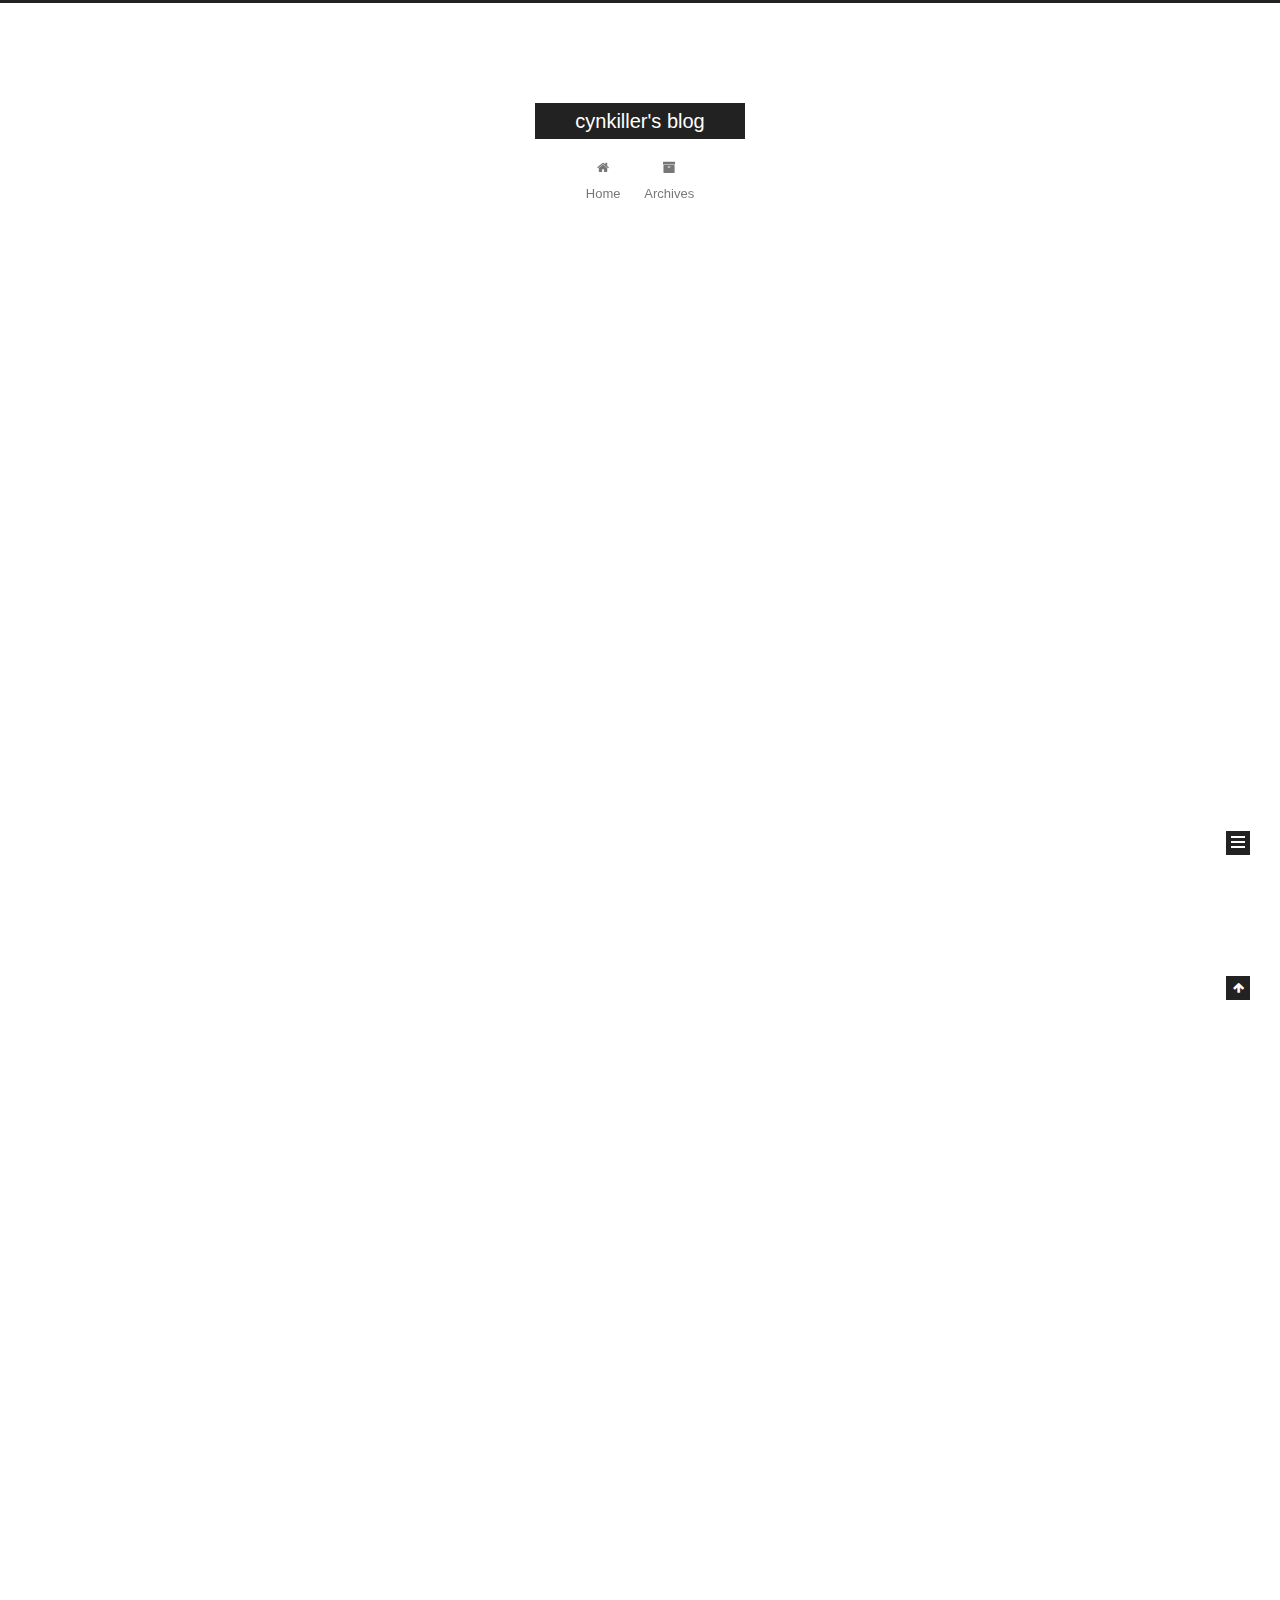
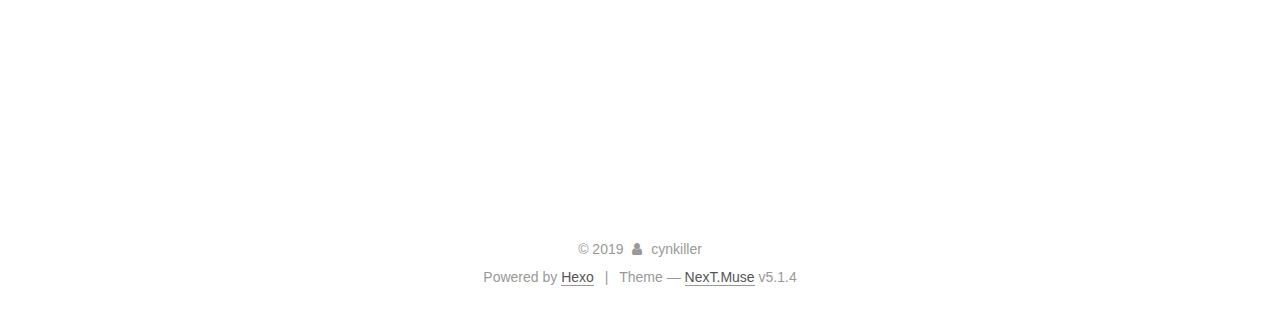
<file: index.html>
<!DOCTYPE html>



  


<html class="theme-next muse use-motion" lang>
<head><meta name="generator" content="Hexo 3.8.0">
  <meta charset="UTF-8">
<meta http-equiv="X-UA-Compatible" content="IE=edge">
<meta name="viewport" content="width=device-width, initial-scale=1, maximum-scale=1">
<meta name="theme-color" content="#222">









<meta http-equiv="Cache-Control" content="no-transform">
<meta http-equiv="Cache-Control" content="no-siteapp">
















  
  
  <link href="/lib/fancybox/source/jquery.fancybox.css?v=2.1.5" rel="stylesheet" type="text/css">







<link href="/lib/font-awesome/css/font-awesome.min.css?v=4.6.2" rel="stylesheet" type="text/css">

<link href="/css/main.css?v=5.1.4" rel="stylesheet" type="text/css">


  <link rel="apple-touch-icon" sizes="180x180" href="/images/apple-touch-icon-next.png?v=5.1.4">


  <link rel="icon" type="image/png" sizes="32x32" href="/images/favicon-32x32-next.png?v=5.1.4">


  <link rel="icon" type="image/png" sizes="16x16" href="/images/favicon-16x16-next.png?v=5.1.4">


  <link rel="mask-icon" href="/images/logo.svg?v=5.1.4" color="#222">





  <meta name="keywords" content="Hexo, NexT">










<meta property="og:type" content="website">
<meta property="og:title" content="cynkiller&#39;s blog">
<meta property="og:url" content="http://cynkiller.cn/index.html">
<meta property="og:site_name" content="cynkiller&#39;s blog">
<meta property="og:locale" content="default">
<meta name="twitter:card" content="summary">
<meta name="twitter:title" content="cynkiller&#39;s blog">



<script type="text/javascript" id="hexo.configurations">
  var NexT = window.NexT || {};
  var CONFIG = {
    root: '/',
    scheme: 'Muse',
    version: '5.1.4',
    sidebar: {"position":"left","display":"post","offset":12,"b2t":false,"scrollpercent":false,"onmobile":false},
    fancybox: true,
    tabs: true,
    motion: {"enable":true,"async":false,"transition":{"post_block":"fadeIn","post_header":"slideDownIn","post_body":"slideDownIn","coll_header":"slideLeftIn","sidebar":"slideUpIn"}},
    duoshuo: {
      userId: '0',
      author: 'Author'
    },
    algolia: {
      applicationID: '',
      apiKey: '',
      indexName: '',
      hits: {"per_page":10},
      labels: {"input_placeholder":"Search for Posts","hits_empty":"We didn't find any results for the search: ${query}","hits_stats":"${hits} results found in ${time} ms"}
    }
  };
</script>



  <link rel="canonical" href="http://cynkiller.cn/">





  <title>cynkiller's blog</title>
  








</head>

<body itemscope itemtype="http://schema.org/WebPage" lang="default">

  
  
    
  

  <div class="container sidebar-position-left 
  page-home">
    <div class="headband"></div>

    <header id="header" class="header" itemscope itemtype="http://schema.org/WPHeader">
      <div class="header-inner"><div class="site-brand-wrapper">
  <div class="site-meta ">
    

    <div class="custom-logo-site-title">
      <a href="/" class="brand" rel="start">
        <span class="logo-line-before"><i></i></span>
        <span class="site-title">cynkiller's blog</span>
        <span class="logo-line-after"><i></i></span>
      </a>
    </div>
      
        <p class="site-subtitle"></p>
      
  </div>

  <div class="site-nav-toggle">
    <button>
      <span class="btn-bar"></span>
      <span class="btn-bar"></span>
      <span class="btn-bar"></span>
    </button>
  </div>
</div>

<nav class="site-nav">
  

  
    <ul id="menu" class="menu">
      
        
        <li class="menu-item menu-item-home">
          <a href="/" rel="section">
            
              <i class="menu-item-icon fa fa-fw fa-home"></i> <br>
            
            Home
          </a>
        </li>
      
        
        <li class="menu-item menu-item-archives">
          <a href="/archives/" rel="section">
            
              <i class="menu-item-icon fa fa-fw fa-archive"></i> <br>
            
            Archives
          </a>
        </li>
      

      
    </ul>
  

  
</nav>



 </div>
    </header>

    <main id="main" class="main">
      <div class="main-inner">
        <div class="content-wrap">
          <div id="content" class="content">
            
  <section id="posts" class="posts-expand">
    
      

  

  
  
  

  <article class="post post-type-normal" itemscope itemtype="http://schema.org/Article">
  
  
  
  <div class="post-block">
    <link itemprop="mainEntityOfPage" href="http://cynkiller.cn/2019/05/04/Test-Hexo-Post/">

    <span hidden itemprop="author" itemscope itemtype="http://schema.org/Person">
      <meta itemprop="name" content="cynkiller">
      <meta itemprop="description" content>
      <meta itemprop="image" content="/images/avatar.gif">
    </span>

    <span hidden itemprop="publisher" itemscope itemtype="http://schema.org/Organization">
      <meta itemprop="name" content="cynkiller's blog">
    </span>

    
      <header class="post-header">

        
        
          <h1 class="post-title" itemprop="name headline">
                
                <a class="post-title-link" href="/2019/05/04/Test-Hexo-Post/" itemprop="url">Test Hexo Post</a></h1>
        

        <div class="post-meta">
          <span class="post-time">
            
              <span class="post-meta-item-icon">
                <i class="fa fa-calendar-o"></i>
              </span>
              
                <span class="post-meta-item-text">Posted on</span>
              
              <time title="Post created" itemprop="dateCreated datePublished" datetime="2019-05-04T00:12:41+08:00">
                2019-05-04
              </time>
            

            

            
          </span>

          

          
            
          

          
          

          

          

          

        </div>
      </header>
    

    
    
    
    <div class="post-body" itemprop="articleBody">

      
      

      
        
          
            <h1 id="Header1"><a href="#Header1" class="headerlink" title="Header1"></a>Header1</h1><p>normal</p>
<blockquote>
<p>reference</p>
</blockquote>
<ul>
<li>item1</li>
<li>item2</li>
</ul>
<h2 id="Header2"><a href="#Header2" class="headerlink" title="Header2"></a>Header2</h2>
          
        
      
    </div>
    
    
    

    

    

    

    <footer class="post-footer">
      

      

      

      
      
        <div class="post-eof"></div>
      
    </footer>
  </div>
  
  
  
  </article>


    
      

  

  
  
  

  <article class="post post-type-normal" itemscope itemtype="http://schema.org/Article">
  
  
  
  <div class="post-block">
    <link itemprop="mainEntityOfPage" href="http://cynkiller.cn/2019/04/06/hello-world/">

    <span hidden itemprop="author" itemscope itemtype="http://schema.org/Person">
      <meta itemprop="name" content="cynkiller">
      <meta itemprop="description" content>
      <meta itemprop="image" content="/images/avatar.gif">
    </span>

    <span hidden itemprop="publisher" itemscope itemtype="http://schema.org/Organization">
      <meta itemprop="name" content="cynkiller's blog">
    </span>

    
      <header class="post-header">

        
        
          <h1 class="post-title" itemprop="name headline">
                
                <a class="post-title-link" href="/2019/04/06/hello-world/" itemprop="url">Hello World</a></h1>
        

        <div class="post-meta">
          <span class="post-time">
            
              <span class="post-meta-item-icon">
                <i class="fa fa-calendar-o"></i>
              </span>
              
                <span class="post-meta-item-text">Posted on</span>
              
              <time title="Post created" itemprop="dateCreated datePublished" datetime="2019-04-06T01:49:39+08:00">
                2019-04-06
              </time>
            

            

            
          </span>

          

          
            
          

          
          

          

          

          

        </div>
      </header>
    

    
    
    
    <div class="post-body" itemprop="articleBody">

      
      

      
        
          
            <p>Welcome to <a href="https://hexo.io/" target="_blank" rel="noopener">Hexo</a>! This is your very first post. Check <a href="https://hexo.io/docs/" target="_blank" rel="noopener">documentation</a> for more info. If you get any problems when using Hexo, you can find the answer in <a href="https://hexo.io/docs/troubleshooting.html" target="_blank" rel="noopener">troubleshooting</a> or you can ask me on <a href="https://github.com/hexojs/hexo/issues" target="_blank" rel="noopener">GitHub</a>.</p>
<h2 id="Quick-Start"><a href="#Quick-Start" class="headerlink" title="Quick Start"></a>Quick Start</h2><h3 id="Create-a-new-post"><a href="#Create-a-new-post" class="headerlink" title="Create a new post"></a>Create a new post</h3><figure class="highlight bash"><table><tr><td class="gutter"><pre><span class="line">1</span><br></pre></td><td class="code"><pre><span class="line">$ hexo new <span class="string">"My New Post"</span></span><br></pre></td></tr></table></figure>
<p>More info: <a href="https://hexo.io/docs/writing.html" target="_blank" rel="noopener">Writing</a></p>
<h3 id="Run-server"><a href="#Run-server" class="headerlink" title="Run server"></a>Run server</h3><figure class="highlight bash"><table><tr><td class="gutter"><pre><span class="line">1</span><br></pre></td><td class="code"><pre><span class="line">$ hexo server</span><br></pre></td></tr></table></figure>
<p>More info: <a href="https://hexo.io/docs/server.html" target="_blank" rel="noopener">Server</a></p>
<h3 id="Generate-static-files"><a href="#Generate-static-files" class="headerlink" title="Generate static files"></a>Generate static files</h3><figure class="highlight bash"><table><tr><td class="gutter"><pre><span class="line">1</span><br></pre></td><td class="code"><pre><span class="line">$ hexo generate</span><br></pre></td></tr></table></figure>
<p>More info: <a href="https://hexo.io/docs/generating.html" target="_blank" rel="noopener">Generating</a></p>
<h3 id="Deploy-to-remote-sites"><a href="#Deploy-to-remote-sites" class="headerlink" title="Deploy to remote sites"></a>Deploy to remote sites</h3><figure class="highlight bash"><table><tr><td class="gutter"><pre><span class="line">1</span><br></pre></td><td class="code"><pre><span class="line">$ hexo deploy</span><br></pre></td></tr></table></figure>
<p>More info: <a href="https://hexo.io/docs/deployment.html" target="_blank" rel="noopener">Deployment</a></p>

          
        
      
    </div>
    
    
    

    

    

    

    <footer class="post-footer">
      

      

      

      
      
        <div class="post-eof"></div>
      
    </footer>
  </div>
  
  
  
  </article>


    
  </section>

  


          </div>
          


          

        </div>
        
          
  
  <div class="sidebar-toggle">
    <div class="sidebar-toggle-line-wrap">
      <span class="sidebar-toggle-line sidebar-toggle-line-first"></span>
      <span class="sidebar-toggle-line sidebar-toggle-line-middle"></span>
      <span class="sidebar-toggle-line sidebar-toggle-line-last"></span>
    </div>
  </div>

  <aside id="sidebar" class="sidebar">
    
    <div class="sidebar-inner">

      

      

      <section class="site-overview-wrap sidebar-panel sidebar-panel-active">
        <div class="site-overview">
          <div class="site-author motion-element" itemprop="author" itemscope itemtype="http://schema.org/Person">
            
              <p class="site-author-name" itemprop="name">cynkiller</p>
              <p class="site-description motion-element" itemprop="description"></p>
          </div>

          <nav class="site-state motion-element">

            
              <div class="site-state-item site-state-posts">
              
                <a href="/archives/">
              
                  <span class="site-state-item-count">2</span>
                  <span class="site-state-item-name">posts</span>
                </a>
              </div>
            

            

            

          </nav>

          

          

          
          

          
          

          

        </div>
      </section>

      

      

    </div>
  </aside>


        
      </div>
    </main>

    <footer id="footer" class="footer">
      <div class="footer-inner">
        <div class="copyright">&copy; <span itemprop="copyrightYear">2019</span>
  <span class="with-love">
    <i class="fa fa-user"></i>
  </span>
  <span class="author" itemprop="copyrightHolder">cynkiller</span>

  
</div>


  <div class="powered-by">Powered by <a class="theme-link" target="_blank" href="https://hexo.io">Hexo</a></div>



  <span class="post-meta-divider">|</span>



  <div class="theme-info">Theme &mdash; <a class="theme-link" target="_blank" href="https://github.com/iissnan/hexo-theme-next">NexT.Muse</a> v5.1.4</div>




        







        
      </div>
    </footer>

    
      <div class="back-to-top">
        <i class="fa fa-arrow-up"></i>
        
      </div>
    

    

  </div>

  

<script type="text/javascript">
  if (Object.prototype.toString.call(window.Promise) !== '[object Function]') {
    window.Promise = null;
  }
</script>









  












  
  
    <script type="text/javascript" src="/lib/jquery/index.js?v=2.1.3"></script>
  

  
  
    <script type="text/javascript" src="/lib/fastclick/lib/fastclick.min.js?v=1.0.6"></script>
  

  
  
    <script type="text/javascript" src="/lib/jquery_lazyload/jquery.lazyload.js?v=1.9.7"></script>
  

  
  
    <script type="text/javascript" src="/lib/velocity/velocity.min.js?v=1.2.1"></script>
  

  
  
    <script type="text/javascript" src="/lib/velocity/velocity.ui.min.js?v=1.2.1"></script>
  

  
  
    <script type="text/javascript" src="/lib/fancybox/source/jquery.fancybox.pack.js?v=2.1.5"></script>
  


  


  <script type="text/javascript" src="/js/src/utils.js?v=5.1.4"></script>

  <script type="text/javascript" src="/js/src/motion.js?v=5.1.4"></script>



  
  

  

  


  <script type="text/javascript" src="/js/src/bootstrap.js?v=5.1.4"></script>



  


  




	





  





  












  





  

  

  

  
  

  

  

  

</body>
</html>
</file>
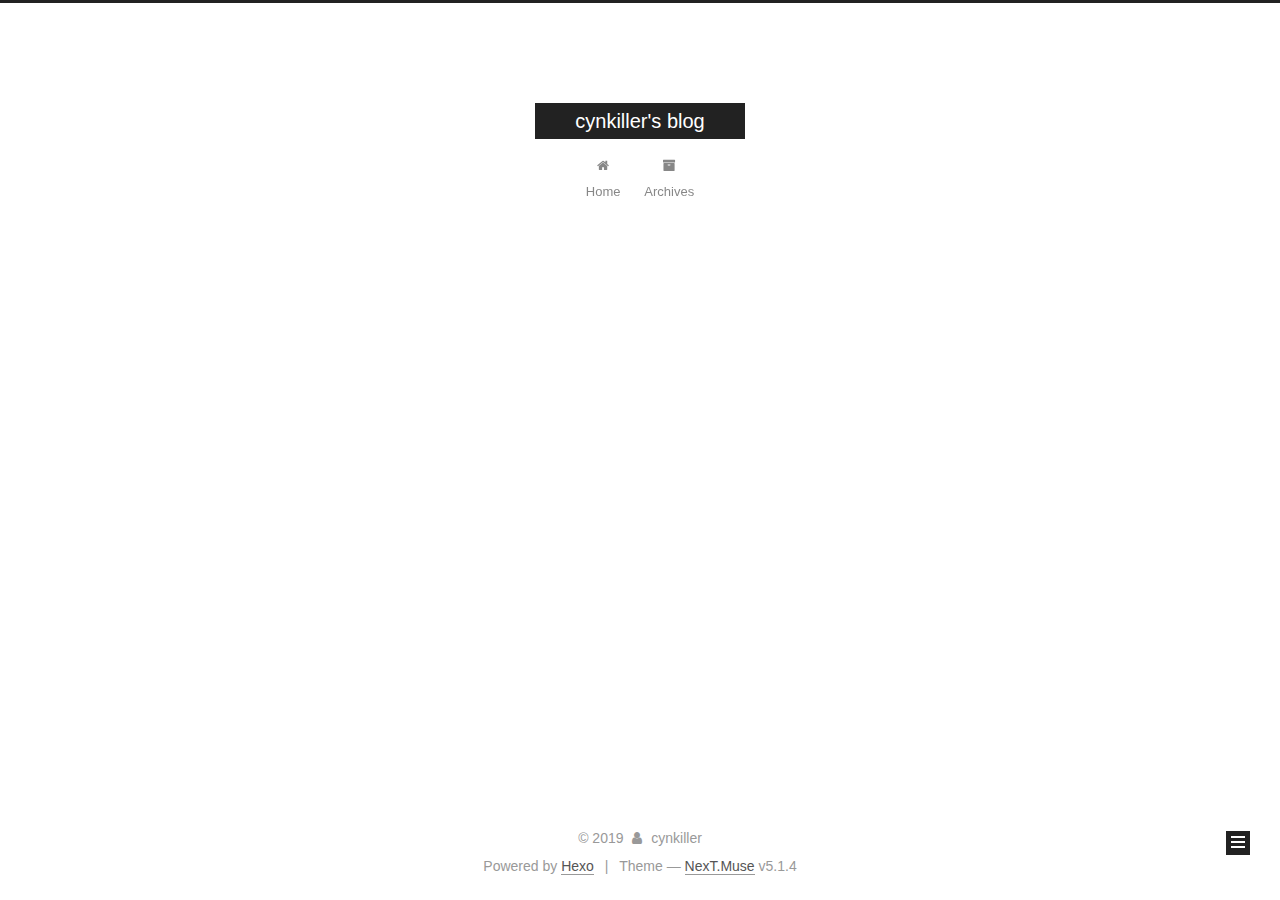
<file: archives/index.html>
<!DOCTYPE html>



  


<html class="theme-next muse use-motion" lang>
<head><meta name="generator" content="Hexo 3.8.0">
  <meta charset="UTF-8">
<meta http-equiv="X-UA-Compatible" content="IE=edge">
<meta name="viewport" content="width=device-width, initial-scale=1, maximum-scale=1">
<meta name="theme-color" content="#222">









<meta http-equiv="Cache-Control" content="no-transform">
<meta http-equiv="Cache-Control" content="no-siteapp">
















  
  
  <link href="/lib/fancybox/source/jquery.fancybox.css?v=2.1.5" rel="stylesheet" type="text/css">







<link href="/lib/font-awesome/css/font-awesome.min.css?v=4.6.2" rel="stylesheet" type="text/css">

<link href="/css/main.css?v=5.1.4" rel="stylesheet" type="text/css">


  <link rel="apple-touch-icon" sizes="180x180" href="/images/apple-touch-icon-next.png?v=5.1.4">


  <link rel="icon" type="image/png" sizes="32x32" href="/images/favicon-32x32-next.png?v=5.1.4">


  <link rel="icon" type="image/png" sizes="16x16" href="/images/favicon-16x16-next.png?v=5.1.4">


  <link rel="mask-icon" href="/images/logo.svg?v=5.1.4" color="#222">





  <meta name="keywords" content="Hexo, NexT">










<meta property="og:type" content="website">
<meta property="og:title" content="cynkiller&#39;s blog">
<meta property="og:url" content="http://cynkiller.cn/archives/index.html">
<meta property="og:site_name" content="cynkiller&#39;s blog">
<meta property="og:locale" content="default">
<meta name="twitter:card" content="summary">
<meta name="twitter:title" content="cynkiller&#39;s blog">



<script type="text/javascript" id="hexo.configurations">
  var NexT = window.NexT || {};
  var CONFIG = {
    root: '/',
    scheme: 'Muse',
    version: '5.1.4',
    sidebar: {"position":"left","display":"post","offset":12,"b2t":false,"scrollpercent":false,"onmobile":false},
    fancybox: true,
    tabs: true,
    motion: {"enable":true,"async":false,"transition":{"post_block":"fadeIn","post_header":"slideDownIn","post_body":"slideDownIn","coll_header":"slideLeftIn","sidebar":"slideUpIn"}},
    duoshuo: {
      userId: '0',
      author: 'Author'
    },
    algolia: {
      applicationID: '',
      apiKey: '',
      indexName: '',
      hits: {"per_page":10},
      labels: {"input_placeholder":"Search for Posts","hits_empty":"We didn't find any results for the search: ${query}","hits_stats":"${hits} results found in ${time} ms"}
    }
  };
</script>



  <link rel="canonical" href="http://cynkiller.cn/archives/">





  <title>Archive | cynkiller's blog</title>
  








</head>

<body itemscope itemtype="http://schema.org/WebPage" lang="default">

  
  
    
  

  <div class="container sidebar-position-left page-archive">
    <div class="headband"></div>

    <header id="header" class="header" itemscope itemtype="http://schema.org/WPHeader">
      <div class="header-inner"><div class="site-brand-wrapper">
  <div class="site-meta ">
    

    <div class="custom-logo-site-title">
      <a href="/" class="brand" rel="start">
        <span class="logo-line-before"><i></i></span>
        <span class="site-title">cynkiller's blog</span>
        <span class="logo-line-after"><i></i></span>
      </a>
    </div>
      
        <p class="site-subtitle"></p>
      
  </div>

  <div class="site-nav-toggle">
    <button>
      <span class="btn-bar"></span>
      <span class="btn-bar"></span>
      <span class="btn-bar"></span>
    </button>
  </div>
</div>

<nav class="site-nav">
  

  
    <ul id="menu" class="menu">
      
        
        <li class="menu-item menu-item-home">
          <a href="/" rel="section">
            
              <i class="menu-item-icon fa fa-fw fa-home"></i> <br>
            
            Home
          </a>
        </li>
      
        
        <li class="menu-item menu-item-archives">
          <a href="/archives/" rel="section">
            
              <i class="menu-item-icon fa fa-fw fa-archive"></i> <br>
            
            Archives
          </a>
        </li>
      

      
    </ul>
  

  
</nav>



 </div>
    </header>

    <main id="main" class="main">
      <div class="main-inner">
        <div class="content-wrap">
          <div id="content" class="content">
            

  
  
  
  <div class="post-block archive">
    <div id="posts" class="posts-collapse">
      <span class="archive-move-on"></span>

      <span class="archive-page-counter">
        
        
        
          
        
        Um..! 2 posts in total. Keep on posting.
      </span>

      

        
        
        

        
          
          <div class="collection-title">
            <h1 class="archive-year" id="archive-year-2019">2019</h1>
          </div>
        
        

        

  <article class="post post-type-normal" itemscope itemtype="http://schema.org/Article">
    <header class="post-header">

      <h2 class="post-title">
        
            <a class="post-title-link" href="/2019/05/04/Test-Hexo-Post/" itemprop="url">
              
                <span itemprop="name">Test Hexo Post</span>
              
            </a>
        
      </h2>

      <div class="post-meta">
        <time class="post-time" itemprop="dateCreated" datetime="2019-05-04T00:12:41+08:00" content="2019-05-04">
          05-04
        </time>
      </div>

    </header>
  </article>



      

        
        
        

        
        

        

  <article class="post post-type-normal" itemscope itemtype="http://schema.org/Article">
    <header class="post-header">

      <h2 class="post-title">
        
            <a class="post-title-link" href="/2019/04/06/hello-world/" itemprop="url">
              
                <span itemprop="name">Hello World</span>
              
            </a>
        
      </h2>

      <div class="post-meta">
        <time class="post-time" itemprop="dateCreated" datetime="2019-04-06T01:49:39+08:00" content="2019-04-06">
          04-06
        </time>
      </div>

    </header>
  </article>



      

    </div>
  </div>
  
  
  

  



          </div>
          


          

        </div>
        
          
  
  <div class="sidebar-toggle">
    <div class="sidebar-toggle-line-wrap">
      <span class="sidebar-toggle-line sidebar-toggle-line-first"></span>
      <span class="sidebar-toggle-line sidebar-toggle-line-middle"></span>
      <span class="sidebar-toggle-line sidebar-toggle-line-last"></span>
    </div>
  </div>

  <aside id="sidebar" class="sidebar">
    
    <div class="sidebar-inner">

      

      

      <section class="site-overview-wrap sidebar-panel sidebar-panel-active">
        <div class="site-overview">
          <div class="site-author motion-element" itemprop="author" itemscope itemtype="http://schema.org/Person">
            
              <p class="site-author-name" itemprop="name">cynkiller</p>
              <p class="site-description motion-element" itemprop="description"></p>
          </div>

          <nav class="site-state motion-element">

            
              <div class="site-state-item site-state-posts">
              
                <a href="/archives/">
              
                  <span class="site-state-item-count">2</span>
                  <span class="site-state-item-name">posts</span>
                </a>
              </div>
            

            

            

          </nav>

          

          

          
          

          
          

          

        </div>
      </section>

      

      

    </div>
  </aside>


        
      </div>
    </main>

    <footer id="footer" class="footer">
      <div class="footer-inner">
        <div class="copyright">&copy; <span itemprop="copyrightYear">2019</span>
  <span class="with-love">
    <i class="fa fa-user"></i>
  </span>
  <span class="author" itemprop="copyrightHolder">cynkiller</span>

  
</div>


  <div class="powered-by">Powered by <a class="theme-link" target="_blank" href="https://hexo.io">Hexo</a></div>



  <span class="post-meta-divider">|</span>



  <div class="theme-info">Theme &mdash; <a class="theme-link" target="_blank" href="https://github.com/iissnan/hexo-theme-next">NexT.Muse</a> v5.1.4</div>




        







        
      </div>
    </footer>

    
      <div class="back-to-top">
        <i class="fa fa-arrow-up"></i>
        
      </div>
    

    

  </div>

  

<script type="text/javascript">
  if (Object.prototype.toString.call(window.Promise) !== '[object Function]') {
    window.Promise = null;
  }
</script>









  












  
  
    <script type="text/javascript" src="/lib/jquery/index.js?v=2.1.3"></script>
  

  
  
    <script type="text/javascript" src="/lib/fastclick/lib/fastclick.min.js?v=1.0.6"></script>
  

  
  
    <script type="text/javascript" src="/lib/jquery_lazyload/jquery.lazyload.js?v=1.9.7"></script>
  

  
  
    <script type="text/javascript" src="/lib/velocity/velocity.min.js?v=1.2.1"></script>
  

  
  
    <script type="text/javascript" src="/lib/velocity/velocity.ui.min.js?v=1.2.1"></script>
  

  
  
    <script type="text/javascript" src="/lib/fancybox/source/jquery.fancybox.pack.js?v=2.1.5"></script>
  


  


  <script type="text/javascript" src="/js/src/utils.js?v=5.1.4"></script>

  <script type="text/javascript" src="/js/src/motion.js?v=5.1.4"></script>



  
  

  

  


  <script type="text/javascript" src="/js/src/bootstrap.js?v=5.1.4"></script>



  


  




	





  





  












  





  

  

  

  
  

  

  

  

</body>
</html>
</file>
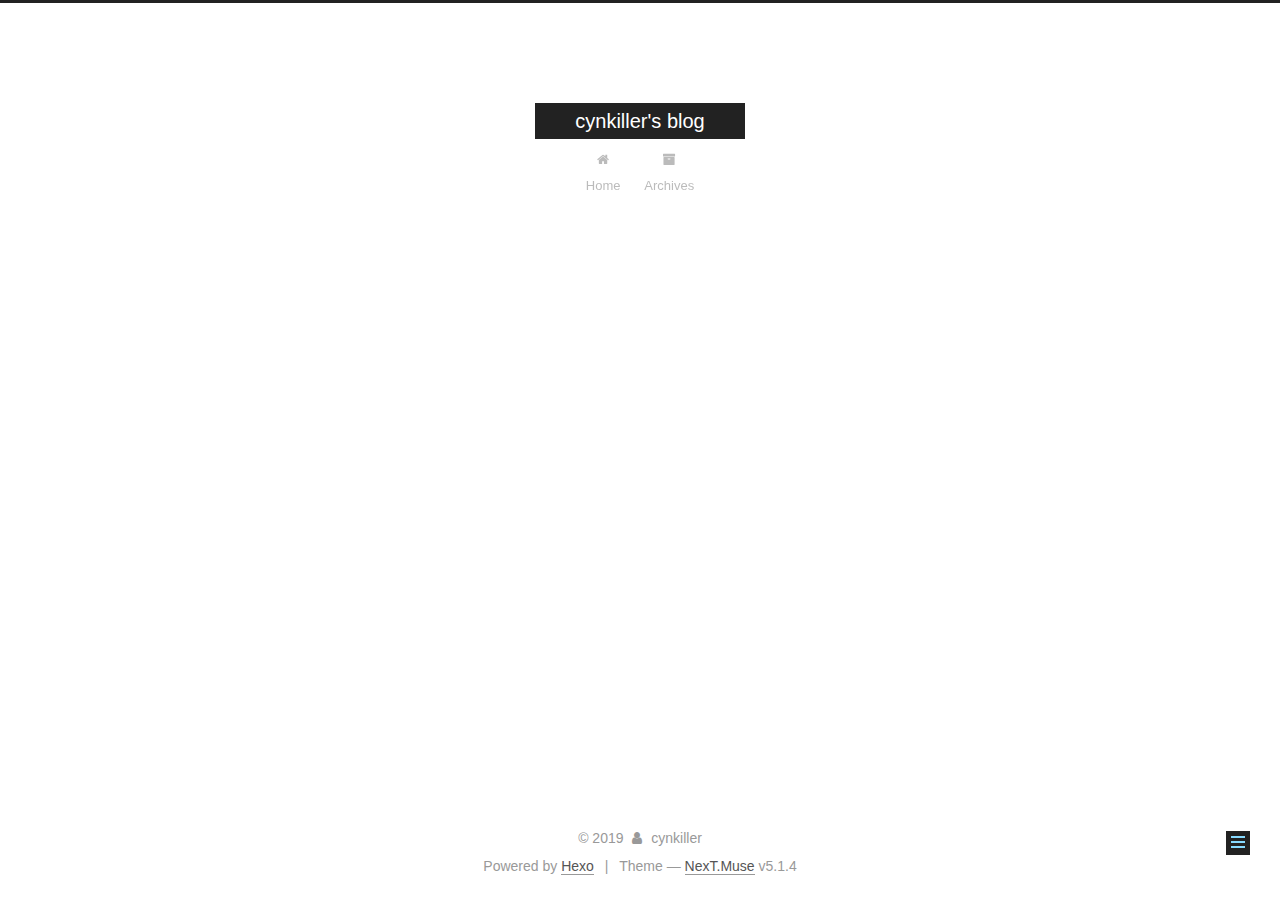
<file: Test-new-page/index.html>
<!DOCTYPE html>



  


<html class="theme-next muse use-motion" lang>
<head><meta name="generator" content="Hexo 3.8.0">
  <meta charset="UTF-8">
<meta http-equiv="X-UA-Compatible" content="IE=edge">
<meta name="viewport" content="width=device-width, initial-scale=1, maximum-scale=1">
<meta name="theme-color" content="#222">









<meta http-equiv="Cache-Control" content="no-transform">
<meta http-equiv="Cache-Control" content="no-siteapp">
















  
  
  <link href="/lib/fancybox/source/jquery.fancybox.css?v=2.1.5" rel="stylesheet" type="text/css">







<link href="/lib/font-awesome/css/font-awesome.min.css?v=4.6.2" rel="stylesheet" type="text/css">

<link href="/css/main.css?v=5.1.4" rel="stylesheet" type="text/css">


  <link rel="apple-touch-icon" sizes="180x180" href="/images/apple-touch-icon-next.png?v=5.1.4">


  <link rel="icon" type="image/png" sizes="32x32" href="/images/favicon-32x32-next.png?v=5.1.4">


  <link rel="icon" type="image/png" sizes="16x16" href="/images/favicon-16x16-next.png?v=5.1.4">


  <link rel="mask-icon" href="/images/logo.svg?v=5.1.4" color="#222">





  <meta name="keywords" content="Hexo, NexT">










<meta property="og:type" content="website">
<meta property="og:title" content="Test new page">
<meta property="og:url" content="http://cynkiller.cn/Test-new-page/index.html">
<meta property="og:site_name" content="cynkiller&#39;s blog">
<meta property="og:locale" content="default">
<meta property="og:updated_time" content="2019-05-03T16:38:27.920Z">
<meta name="twitter:card" content="summary">
<meta name="twitter:title" content="Test new page">



<script type="text/javascript" id="hexo.configurations">
  var NexT = window.NexT || {};
  var CONFIG = {
    root: '/',
    scheme: 'Muse',
    version: '5.1.4',
    sidebar: {"position":"left","display":"post","offset":12,"b2t":false,"scrollpercent":false,"onmobile":false},
    fancybox: true,
    tabs: true,
    motion: {"enable":true,"async":false,"transition":{"post_block":"fadeIn","post_header":"slideDownIn","post_body":"slideDownIn","coll_header":"slideLeftIn","sidebar":"slideUpIn"}},
    duoshuo: {
      userId: '0',
      author: 'Author'
    },
    algolia: {
      applicationID: '',
      apiKey: '',
      indexName: '',
      hits: {"per_page":10},
      labels: {"input_placeholder":"Search for Posts","hits_empty":"We didn't find any results for the search: ${query}","hits_stats":"${hits} results found in ${time} ms"}
    }
  };
</script>



  <link rel="canonical" href="http://cynkiller.cn/Test-new-page/">





  <title>Test new page | cynkiller's blog</title>
  








</head>

<body itemscope itemtype="http://schema.org/WebPage" lang="default">

  
  
    
  

  <div class="container sidebar-position-left page-post-detail">
    <div class="headband"></div>

    <header id="header" class="header" itemscope itemtype="http://schema.org/WPHeader">
      <div class="header-inner"><div class="site-brand-wrapper">
  <div class="site-meta ">
    

    <div class="custom-logo-site-title">
      <a href="/" class="brand" rel="start">
        <span class="logo-line-before"><i></i></span>
        <span class="site-title">cynkiller's blog</span>
        <span class="logo-line-after"><i></i></span>
      </a>
    </div>
      
        <p class="site-subtitle"></p>
      
  </div>

  <div class="site-nav-toggle">
    <button>
      <span class="btn-bar"></span>
      <span class="btn-bar"></span>
      <span class="btn-bar"></span>
    </button>
  </div>
</div>

<nav class="site-nav">
  

  
    <ul id="menu" class="menu">
      
        
        <li class="menu-item menu-item-home">
          <a href="/" rel="section">
            
              <i class="menu-item-icon fa fa-fw fa-home"></i> <br>
            
            Home
          </a>
        </li>
      
        
        <li class="menu-item menu-item-archives">
          <a href="/archives/" rel="section">
            
              <i class="menu-item-icon fa fa-fw fa-archive"></i> <br>
            
            Archives
          </a>
        </li>
      

      
    </ul>
  

  
</nav>



 </div>
    </header>

    <main id="main" class="main">
      <div class="main-inner">
        <div class="content-wrap">
          <div id="content" class="content">
            

  <div id="posts" class="posts-expand">
    
    
    
    <div class="post-block page">
      <header class="post-header">

	<h1 class="post-title" itemprop="name headline">Test new page</h1>



</header>

      
      
      
      <div class="post-body">
        
        
          
        
      </div>
      
      
      
    </div>
    
    
    
  </div>


          </div>
          


          

  



        </div>
        
          
  
  <div class="sidebar-toggle">
    <div class="sidebar-toggle-line-wrap">
      <span class="sidebar-toggle-line sidebar-toggle-line-first"></span>
      <span class="sidebar-toggle-line sidebar-toggle-line-middle"></span>
      <span class="sidebar-toggle-line sidebar-toggle-line-last"></span>
    </div>
  </div>

  <aside id="sidebar" class="sidebar">
    
    <div class="sidebar-inner">

      

      

      <section class="site-overview-wrap sidebar-panel sidebar-panel-active">
        <div class="site-overview">
          <div class="site-author motion-element" itemprop="author" itemscope itemtype="http://schema.org/Person">
            
              <p class="site-author-name" itemprop="name">cynkiller</p>
              <p class="site-description motion-element" itemprop="description"></p>
          </div>

          <nav class="site-state motion-element">

            
              <div class="site-state-item site-state-posts">
              
                <a href="/archives/">
              
                  <span class="site-state-item-count">2</span>
                  <span class="site-state-item-name">posts</span>
                </a>
              </div>
            

            

            

          </nav>

          

          

          
          

          
          

          

        </div>
      </section>

      

      

    </div>
  </aside>


        
      </div>
    </main>

    <footer id="footer" class="footer">
      <div class="footer-inner">
        <div class="copyright">&copy; <span itemprop="copyrightYear">2019</span>
  <span class="with-love">
    <i class="fa fa-user"></i>
  </span>
  <span class="author" itemprop="copyrightHolder">cynkiller</span>

  
</div>


  <div class="powered-by">Powered by <a class="theme-link" target="_blank" href="https://hexo.io">Hexo</a></div>



  <span class="post-meta-divider">|</span>



  <div class="theme-info">Theme &mdash; <a class="theme-link" target="_blank" href="https://github.com/iissnan/hexo-theme-next">NexT.Muse</a> v5.1.4</div>




        







        
      </div>
    </footer>

    
      <div class="back-to-top">
        <i class="fa fa-arrow-up"></i>
        
      </div>
    

    

  </div>

  

<script type="text/javascript">
  if (Object.prototype.toString.call(window.Promise) !== '[object Function]') {
    window.Promise = null;
  }
</script>









  












  
  
    <script type="text/javascript" src="/lib/jquery/index.js?v=2.1.3"></script>
  

  
  
    <script type="text/javascript" src="/lib/fastclick/lib/fastclick.min.js?v=1.0.6"></script>
  

  
  
    <script type="text/javascript" src="/lib/jquery_lazyload/jquery.lazyload.js?v=1.9.7"></script>
  

  
  
    <script type="text/javascript" src="/lib/velocity/velocity.min.js?v=1.2.1"></script>
  

  
  
    <script type="text/javascript" src="/lib/velocity/velocity.ui.min.js?v=1.2.1"></script>
  

  
  
    <script type="text/javascript" src="/lib/fancybox/source/jquery.fancybox.pack.js?v=2.1.5"></script>
  


  


  <script type="text/javascript" src="/js/src/utils.js?v=5.1.4"></script>

  <script type="text/javascript" src="/js/src/motion.js?v=5.1.4"></script>



  
  

  
  <script type="text/javascript" src="/js/src/scrollspy.js?v=5.1.4"></script>
<script type="text/javascript" src="/js/src/post-details.js?v=5.1.4"></script>



  


  <script type="text/javascript" src="/js/src/bootstrap.js?v=5.1.4"></script>



  


  




	





  





  












  





  

  

  

  
  

  

  

  

</body>
</html>
</file>
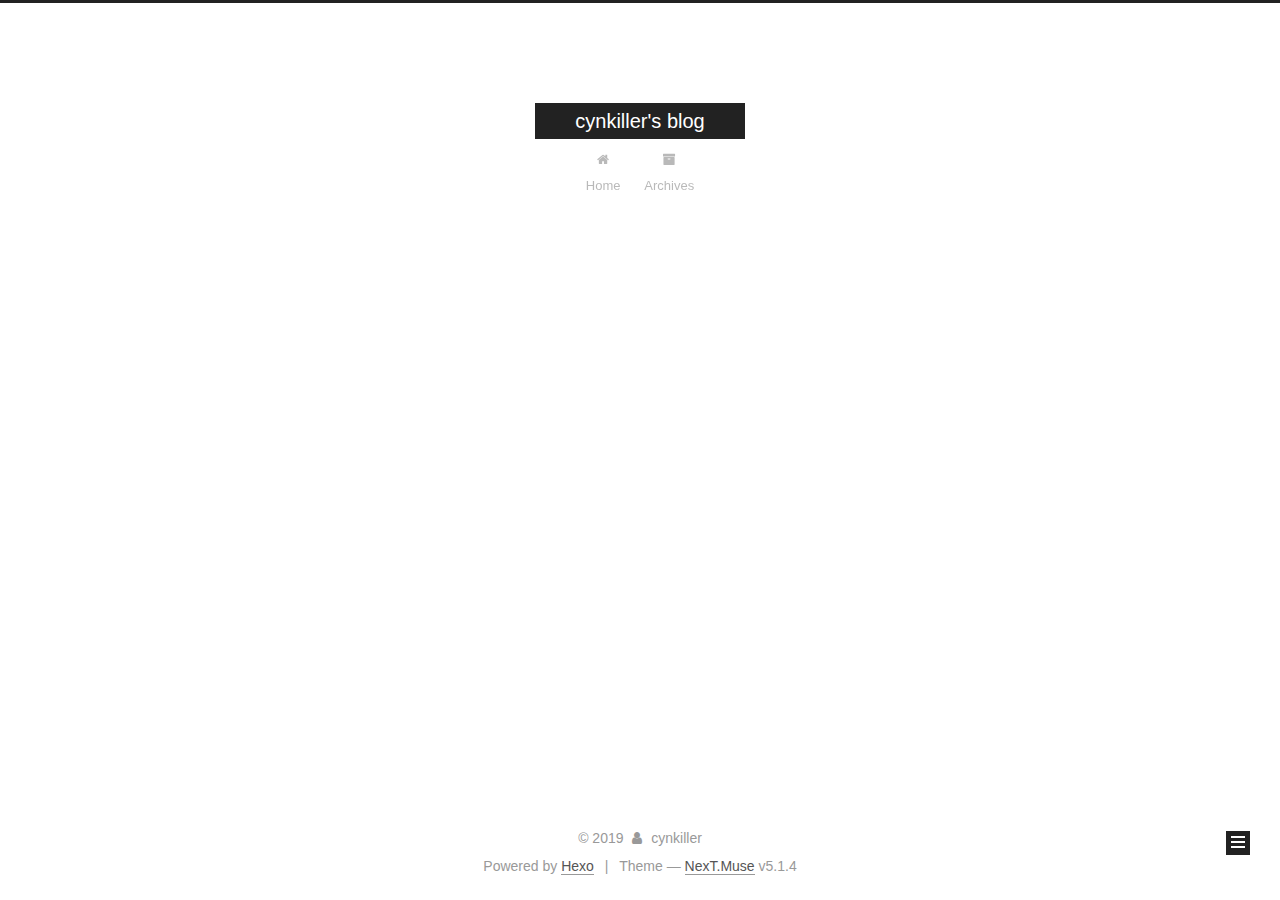
<file: archives/2019/index.html>
<!DOCTYPE html>



  


<html class="theme-next muse use-motion" lang>
<head><meta name="generator" content="Hexo 3.8.0">
  <meta charset="UTF-8">
<meta http-equiv="X-UA-Compatible" content="IE=edge">
<meta name="viewport" content="width=device-width, initial-scale=1, maximum-scale=1">
<meta name="theme-color" content="#222">









<meta http-equiv="Cache-Control" content="no-transform">
<meta http-equiv="Cache-Control" content="no-siteapp">
















  
  
  <link href="/lib/fancybox/source/jquery.fancybox.css?v=2.1.5" rel="stylesheet" type="text/css">







<link href="/lib/font-awesome/css/font-awesome.min.css?v=4.6.2" rel="stylesheet" type="text/css">

<link href="/css/main.css?v=5.1.4" rel="stylesheet" type="text/css">


  <link rel="apple-touch-icon" sizes="180x180" href="/images/apple-touch-icon-next.png?v=5.1.4">


  <link rel="icon" type="image/png" sizes="32x32" href="/images/favicon-32x32-next.png?v=5.1.4">


  <link rel="icon" type="image/png" sizes="16x16" href="/images/favicon-16x16-next.png?v=5.1.4">


  <link rel="mask-icon" href="/images/logo.svg?v=5.1.4" color="#222">





  <meta name="keywords" content="Hexo, NexT">










<meta property="og:type" content="website">
<meta property="og:title" content="cynkiller&#39;s blog">
<meta property="og:url" content="http://cynkiller.cn/archives/2019/index.html">
<meta property="og:site_name" content="cynkiller&#39;s blog">
<meta property="og:locale" content="default">
<meta name="twitter:card" content="summary">
<meta name="twitter:title" content="cynkiller&#39;s blog">



<script type="text/javascript" id="hexo.configurations">
  var NexT = window.NexT || {};
  var CONFIG = {
    root: '/',
    scheme: 'Muse',
    version: '5.1.4',
    sidebar: {"position":"left","display":"post","offset":12,"b2t":false,"scrollpercent":false,"onmobile":false},
    fancybox: true,
    tabs: true,
    motion: {"enable":true,"async":false,"transition":{"post_block":"fadeIn","post_header":"slideDownIn","post_body":"slideDownIn","coll_header":"slideLeftIn","sidebar":"slideUpIn"}},
    duoshuo: {
      userId: '0',
      author: 'Author'
    },
    algolia: {
      applicationID: '',
      apiKey: '',
      indexName: '',
      hits: {"per_page":10},
      labels: {"input_placeholder":"Search for Posts","hits_empty":"We didn't find any results for the search: ${query}","hits_stats":"${hits} results found in ${time} ms"}
    }
  };
</script>



  <link rel="canonical" href="http://cynkiller.cn/archives/2019/">





  <title>Archive | cynkiller's blog</title>
  








</head>

<body itemscope itemtype="http://schema.org/WebPage" lang="default">

  
  
    
  

  <div class="container sidebar-position-left page-archive">
    <div class="headband"></div>

    <header id="header" class="header" itemscope itemtype="http://schema.org/WPHeader">
      <div class="header-inner"><div class="site-brand-wrapper">
  <div class="site-meta ">
    

    <div class="custom-logo-site-title">
      <a href="/" class="brand" rel="start">
        <span class="logo-line-before"><i></i></span>
        <span class="site-title">cynkiller's blog</span>
        <span class="logo-line-after"><i></i></span>
      </a>
    </div>
      
        <p class="site-subtitle"></p>
      
  </div>

  <div class="site-nav-toggle">
    <button>
      <span class="btn-bar"></span>
      <span class="btn-bar"></span>
      <span class="btn-bar"></span>
    </button>
  </div>
</div>

<nav class="site-nav">
  

  
    <ul id="menu" class="menu">
      
        
        <li class="menu-item menu-item-home">
          <a href="/" rel="section">
            
              <i class="menu-item-icon fa fa-fw fa-home"></i> <br>
            
            Home
          </a>
        </li>
      
        
        <li class="menu-item menu-item-archives">
          <a href="/archives/" rel="section">
            
              <i class="menu-item-icon fa fa-fw fa-archive"></i> <br>
            
            Archives
          </a>
        </li>
      

      
    </ul>
  

  
</nav>



 </div>
    </header>

    <main id="main" class="main">
      <div class="main-inner">
        <div class="content-wrap">
          <div id="content" class="content">
            

  
  
  
  <div class="post-block archive">
    <div id="posts" class="posts-collapse">
      <span class="archive-move-on"></span>

      <span class="archive-page-counter">
        
        
        
          
        
        Um..! 2 posts in total. Keep on posting.
      </span>

      

        
        
        

        
          
          <div class="collection-title">
            <h1 class="archive-year" id="archive-year-2019">2019</h1>
          </div>
        
        

        

  <article class="post post-type-normal" itemscope itemtype="http://schema.org/Article">
    <header class="post-header">

      <h2 class="post-title">
        
            <a class="post-title-link" href="/2019/05/04/Test-Hexo-Post/" itemprop="url">
              
                <span itemprop="name">Test Hexo Post</span>
              
            </a>
        
      </h2>

      <div class="post-meta">
        <time class="post-time" itemprop="dateCreated" datetime="2019-05-04T00:12:41+08:00" content="2019-05-04">
          05-04
        </time>
      </div>

    </header>
  </article>



      

        
        
        

        
        

        

  <article class="post post-type-normal" itemscope itemtype="http://schema.org/Article">
    <header class="post-header">

      <h2 class="post-title">
        
            <a class="post-title-link" href="/2019/04/06/hello-world/" itemprop="url">
              
                <span itemprop="name">Hello World</span>
              
            </a>
        
      </h2>

      <div class="post-meta">
        <time class="post-time" itemprop="dateCreated" datetime="2019-04-06T01:49:39+08:00" content="2019-04-06">
          04-06
        </time>
      </div>

    </header>
  </article>



      

    </div>
  </div>
  
  
  

  



          </div>
          


          

        </div>
        
          
  
  <div class="sidebar-toggle">
    <div class="sidebar-toggle-line-wrap">
      <span class="sidebar-toggle-line sidebar-toggle-line-first"></span>
      <span class="sidebar-toggle-line sidebar-toggle-line-middle"></span>
      <span class="sidebar-toggle-line sidebar-toggle-line-last"></span>
    </div>
  </div>

  <aside id="sidebar" class="sidebar">
    
    <div class="sidebar-inner">

      

      

      <section class="site-overview-wrap sidebar-panel sidebar-panel-active">
        <div class="site-overview">
          <div class="site-author motion-element" itemprop="author" itemscope itemtype="http://schema.org/Person">
            
              <p class="site-author-name" itemprop="name">cynkiller</p>
              <p class="site-description motion-element" itemprop="description"></p>
          </div>

          <nav class="site-state motion-element">

            
              <div class="site-state-item site-state-posts">
              
                <a href="/archives/">
              
                  <span class="site-state-item-count">2</span>
                  <span class="site-state-item-name">posts</span>
                </a>
              </div>
            

            

            

          </nav>

          

          

          
          

          
          

          

        </div>
      </section>

      

      

    </div>
  </aside>


        
      </div>
    </main>

    <footer id="footer" class="footer">
      <div class="footer-inner">
        <div class="copyright">&copy; <span itemprop="copyrightYear">2019</span>
  <span class="with-love">
    <i class="fa fa-user"></i>
  </span>
  <span class="author" itemprop="copyrightHolder">cynkiller</span>

  
</div>


  <div class="powered-by">Powered by <a class="theme-link" target="_blank" href="https://hexo.io">Hexo</a></div>



  <span class="post-meta-divider">|</span>



  <div class="theme-info">Theme &mdash; <a class="theme-link" target="_blank" href="https://github.com/iissnan/hexo-theme-next">NexT.Muse</a> v5.1.4</div>




        







        
      </div>
    </footer>

    
      <div class="back-to-top">
        <i class="fa fa-arrow-up"></i>
        
      </div>
    

    

  </div>

  

<script type="text/javascript">
  if (Object.prototype.toString.call(window.Promise) !== '[object Function]') {
    window.Promise = null;
  }
</script>









  












  
  
    <script type="text/javascript" src="/lib/jquery/index.js?v=2.1.3"></script>
  

  
  
    <script type="text/javascript" src="/lib/fastclick/lib/fastclick.min.js?v=1.0.6"></script>
  

  
  
    <script type="text/javascript" src="/lib/jquery_lazyload/jquery.lazyload.js?v=1.9.7"></script>
  

  
  
    <script type="text/javascript" src="/lib/velocity/velocity.min.js?v=1.2.1"></script>
  

  
  
    <script type="text/javascript" src="/lib/velocity/velocity.ui.min.js?v=1.2.1"></script>
  

  
  
    <script type="text/javascript" src="/lib/fancybox/source/jquery.fancybox.pack.js?v=2.1.5"></script>
  


  


  <script type="text/javascript" src="/js/src/utils.js?v=5.1.4"></script>

  <script type="text/javascript" src="/js/src/motion.js?v=5.1.4"></script>



  
  

  

  


  <script type="text/javascript" src="/js/src/bootstrap.js?v=5.1.4"></script>



  


  




	





  





  












  





  

  

  

  
  

  

  

  

</body>
</html>
</file>
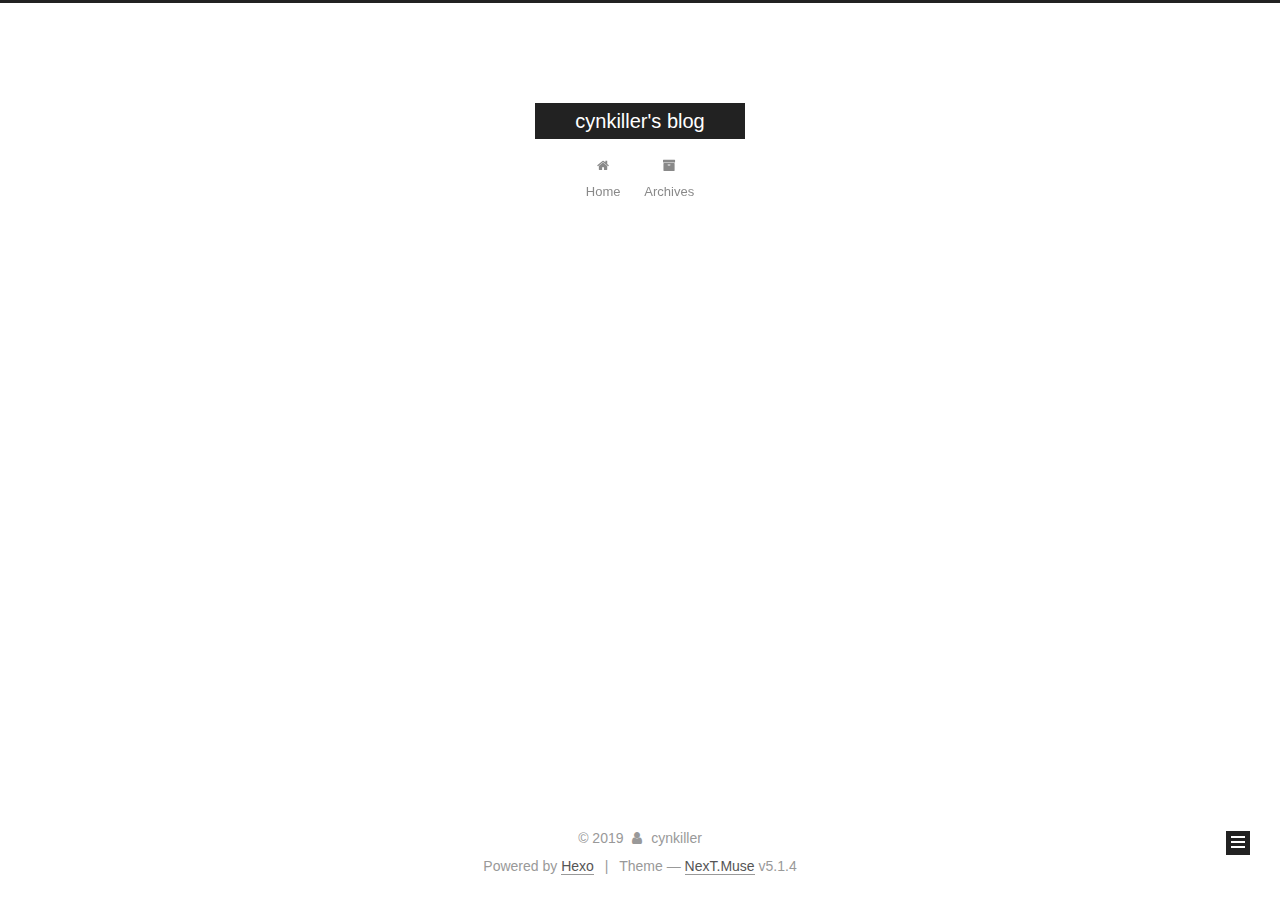
<file: archives/2019/04/index.html>
<!DOCTYPE html>



  


<html class="theme-next muse use-motion" lang>
<head><meta name="generator" content="Hexo 3.8.0">
  <meta charset="UTF-8">
<meta http-equiv="X-UA-Compatible" content="IE=edge">
<meta name="viewport" content="width=device-width, initial-scale=1, maximum-scale=1">
<meta name="theme-color" content="#222">









<meta http-equiv="Cache-Control" content="no-transform">
<meta http-equiv="Cache-Control" content="no-siteapp">
















  
  
  <link href="/lib/fancybox/source/jquery.fancybox.css?v=2.1.5" rel="stylesheet" type="text/css">







<link href="/lib/font-awesome/css/font-awesome.min.css?v=4.6.2" rel="stylesheet" type="text/css">

<link href="/css/main.css?v=5.1.4" rel="stylesheet" type="text/css">


  <link rel="apple-touch-icon" sizes="180x180" href="/images/apple-touch-icon-next.png?v=5.1.4">


  <link rel="icon" type="image/png" sizes="32x32" href="/images/favicon-32x32-next.png?v=5.1.4">


  <link rel="icon" type="image/png" sizes="16x16" href="/images/favicon-16x16-next.png?v=5.1.4">


  <link rel="mask-icon" href="/images/logo.svg?v=5.1.4" color="#222">





  <meta name="keywords" content="Hexo, NexT">










<meta property="og:type" content="website">
<meta property="og:title" content="cynkiller&#39;s blog">
<meta property="og:url" content="http://cynkiller.cn/archives/2019/04/index.html">
<meta property="og:site_name" content="cynkiller&#39;s blog">
<meta property="og:locale" content="default">
<meta name="twitter:card" content="summary">
<meta name="twitter:title" content="cynkiller&#39;s blog">



<script type="text/javascript" id="hexo.configurations">
  var NexT = window.NexT || {};
  var CONFIG = {
    root: '/',
    scheme: 'Muse',
    version: '5.1.4',
    sidebar: {"position":"left","display":"post","offset":12,"b2t":false,"scrollpercent":false,"onmobile":false},
    fancybox: true,
    tabs: true,
    motion: {"enable":true,"async":false,"transition":{"post_block":"fadeIn","post_header":"slideDownIn","post_body":"slideDownIn","coll_header":"slideLeftIn","sidebar":"slideUpIn"}},
    duoshuo: {
      userId: '0',
      author: 'Author'
    },
    algolia: {
      applicationID: '',
      apiKey: '',
      indexName: '',
      hits: {"per_page":10},
      labels: {"input_placeholder":"Search for Posts","hits_empty":"We didn't find any results for the search: ${query}","hits_stats":"${hits} results found in ${time} ms"}
    }
  };
</script>



  <link rel="canonical" href="http://cynkiller.cn/archives/2019/04/">





  <title>Archive | cynkiller's blog</title>
  








</head>

<body itemscope itemtype="http://schema.org/WebPage" lang="default">

  
  
    
  

  <div class="container sidebar-position-left page-archive">
    <div class="headband"></div>

    <header id="header" class="header" itemscope itemtype="http://schema.org/WPHeader">
      <div class="header-inner"><div class="site-brand-wrapper">
  <div class="site-meta ">
    

    <div class="custom-logo-site-title">
      <a href="/" class="brand" rel="start">
        <span class="logo-line-before"><i></i></span>
        <span class="site-title">cynkiller's blog</span>
        <span class="logo-line-after"><i></i></span>
      </a>
    </div>
      
        <p class="site-subtitle"></p>
      
  </div>

  <div class="site-nav-toggle">
    <button>
      <span class="btn-bar"></span>
      <span class="btn-bar"></span>
      <span class="btn-bar"></span>
    </button>
  </div>
</div>

<nav class="site-nav">
  

  
    <ul id="menu" class="menu">
      
        
        <li class="menu-item menu-item-home">
          <a href="/" rel="section">
            
              <i class="menu-item-icon fa fa-fw fa-home"></i> <br>
            
            Home
          </a>
        </li>
      
        
        <li class="menu-item menu-item-archives">
          <a href="/archives/" rel="section">
            
              <i class="menu-item-icon fa fa-fw fa-archive"></i> <br>
            
            Archives
          </a>
        </li>
      

      
    </ul>
  

  
</nav>



 </div>
    </header>

    <main id="main" class="main">
      <div class="main-inner">
        <div class="content-wrap">
          <div id="content" class="content">
            

  
  
  
  <div class="post-block archive">
    <div id="posts" class="posts-collapse">
      <span class="archive-move-on"></span>

      <span class="archive-page-counter">
        
        
        
          
        
        Um..! 2 posts in total. Keep on posting.
      </span>

      

        
        
        

        
          
          <div class="collection-title">
            <h1 class="archive-year" id="archive-year-2019">2019</h1>
          </div>
        
        

        

  <article class="post post-type-normal" itemscope itemtype="http://schema.org/Article">
    <header class="post-header">

      <h2 class="post-title">
        
            <a class="post-title-link" href="/2019/04/06/hello-world/" itemprop="url">
              
                <span itemprop="name">Hello World</span>
              
            </a>
        
      </h2>

      <div class="post-meta">
        <time class="post-time" itemprop="dateCreated" datetime="2019-04-06T01:49:39+08:00" content="2019-04-06">
          04-06
        </time>
      </div>

    </header>
  </article>



      

    </div>
  </div>
  
  
  

  



          </div>
          


          

        </div>
        
          
  
  <div class="sidebar-toggle">
    <div class="sidebar-toggle-line-wrap">
      <span class="sidebar-toggle-line sidebar-toggle-line-first"></span>
      <span class="sidebar-toggle-line sidebar-toggle-line-middle"></span>
      <span class="sidebar-toggle-line sidebar-toggle-line-last"></span>
    </div>
  </div>

  <aside id="sidebar" class="sidebar">
    
    <div class="sidebar-inner">

      

      

      <section class="site-overview-wrap sidebar-panel sidebar-panel-active">
        <div class="site-overview">
          <div class="site-author motion-element" itemprop="author" itemscope itemtype="http://schema.org/Person">
            
              <p class="site-author-name" itemprop="name">cynkiller</p>
              <p class="site-description motion-element" itemprop="description"></p>
          </div>

          <nav class="site-state motion-element">

            
              <div class="site-state-item site-state-posts">
              
                <a href="/archives/">
              
                  <span class="site-state-item-count">2</span>
                  <span class="site-state-item-name">posts</span>
                </a>
              </div>
            

            

            

          </nav>

          

          

          
          

          
          

          

        </div>
      </section>

      

      

    </div>
  </aside>


        
      </div>
    </main>

    <footer id="footer" class="footer">
      <div class="footer-inner">
        <div class="copyright">&copy; <span itemprop="copyrightYear">2019</span>
  <span class="with-love">
    <i class="fa fa-user"></i>
  </span>
  <span class="author" itemprop="copyrightHolder">cynkiller</span>

  
</div>


  <div class="powered-by">Powered by <a class="theme-link" target="_blank" href="https://hexo.io">Hexo</a></div>



  <span class="post-meta-divider">|</span>



  <div class="theme-info">Theme &mdash; <a class="theme-link" target="_blank" href="https://github.com/iissnan/hexo-theme-next">NexT.Muse</a> v5.1.4</div>




        







        
      </div>
    </footer>

    
      <div class="back-to-top">
        <i class="fa fa-arrow-up"></i>
        
      </div>
    

    

  </div>

  

<script type="text/javascript">
  if (Object.prototype.toString.call(window.Promise) !== '[object Function]') {
    window.Promise = null;
  }
</script>









  












  
  
    <script type="text/javascript" src="/lib/jquery/index.js?v=2.1.3"></script>
  

  
  
    <script type="text/javascript" src="/lib/fastclick/lib/fastclick.min.js?v=1.0.6"></script>
  

  
  
    <script type="text/javascript" src="/lib/jquery_lazyload/jquery.lazyload.js?v=1.9.7"></script>
  

  
  
    <script type="text/javascript" src="/lib/velocity/velocity.min.js?v=1.2.1"></script>
  

  
  
    <script type="text/javascript" src="/lib/velocity/velocity.ui.min.js?v=1.2.1"></script>
  

  
  
    <script type="text/javascript" src="/lib/fancybox/source/jquery.fancybox.pack.js?v=2.1.5"></script>
  


  


  <script type="text/javascript" src="/js/src/utils.js?v=5.1.4"></script>

  <script type="text/javascript" src="/js/src/motion.js?v=5.1.4"></script>



  
  

  

  


  <script type="text/javascript" src="/js/src/bootstrap.js?v=5.1.4"></script>



  


  




	





  





  












  





  

  

  

  
  

  

  

  

</body>
</html>
</file>
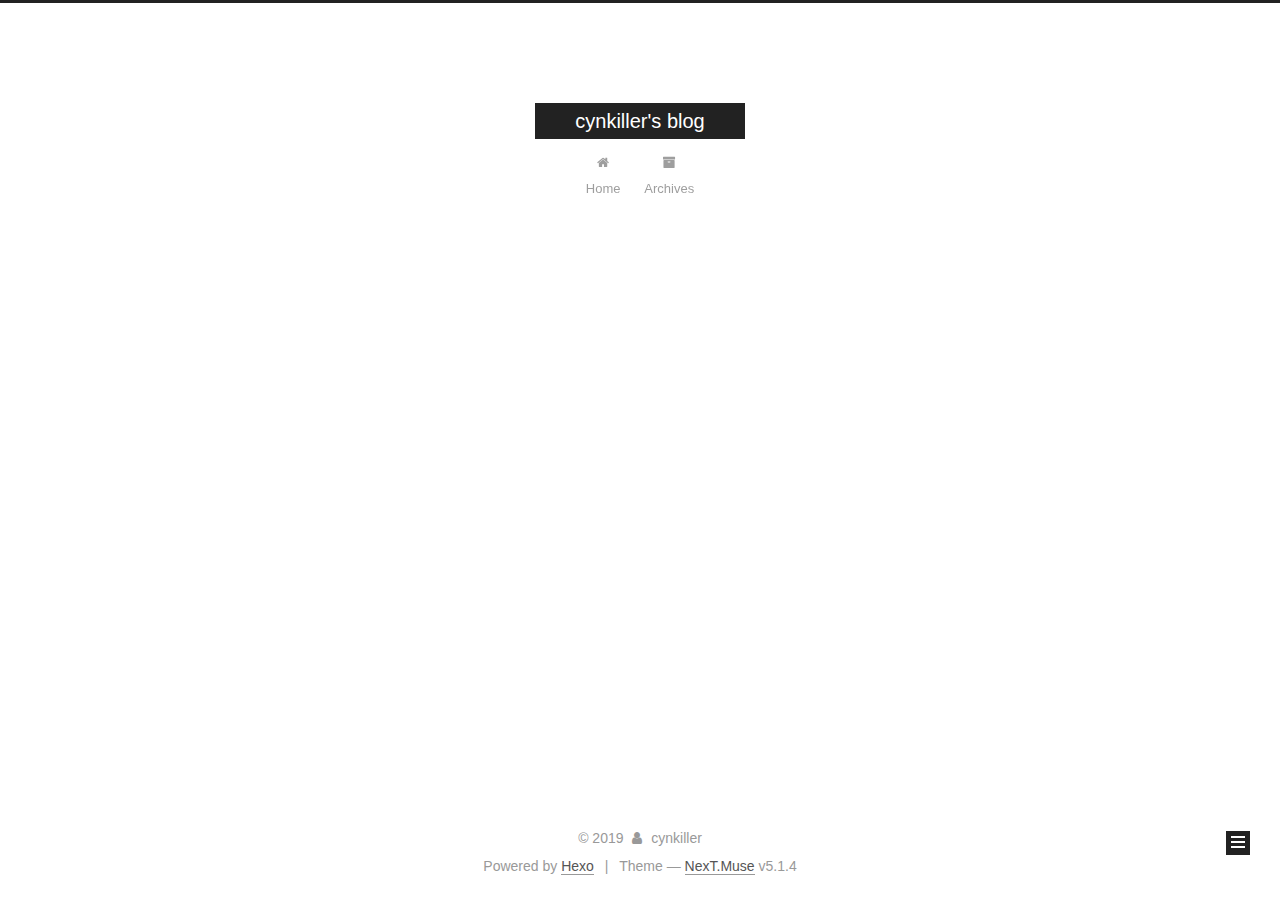
<file: archives/2019/05/index.html>
<!DOCTYPE html>



  


<html class="theme-next muse use-motion" lang>
<head><meta name="generator" content="Hexo 3.8.0">
  <meta charset="UTF-8">
<meta http-equiv="X-UA-Compatible" content="IE=edge">
<meta name="viewport" content="width=device-width, initial-scale=1, maximum-scale=1">
<meta name="theme-color" content="#222">









<meta http-equiv="Cache-Control" content="no-transform">
<meta http-equiv="Cache-Control" content="no-siteapp">
















  
  
  <link href="/lib/fancybox/source/jquery.fancybox.css?v=2.1.5" rel="stylesheet" type="text/css">







<link href="/lib/font-awesome/css/font-awesome.min.css?v=4.6.2" rel="stylesheet" type="text/css">

<link href="/css/main.css?v=5.1.4" rel="stylesheet" type="text/css">


  <link rel="apple-touch-icon" sizes="180x180" href="/images/apple-touch-icon-next.png?v=5.1.4">


  <link rel="icon" type="image/png" sizes="32x32" href="/images/favicon-32x32-next.png?v=5.1.4">


  <link rel="icon" type="image/png" sizes="16x16" href="/images/favicon-16x16-next.png?v=5.1.4">


  <link rel="mask-icon" href="/images/logo.svg?v=5.1.4" color="#222">





  <meta name="keywords" content="Hexo, NexT">










<meta property="og:type" content="website">
<meta property="og:title" content="cynkiller&#39;s blog">
<meta property="og:url" content="http://cynkiller.cn/archives/2019/05/index.html">
<meta property="og:site_name" content="cynkiller&#39;s blog">
<meta property="og:locale" content="default">
<meta name="twitter:card" content="summary">
<meta name="twitter:title" content="cynkiller&#39;s blog">



<script type="text/javascript" id="hexo.configurations">
  var NexT = window.NexT || {};
  var CONFIG = {
    root: '/',
    scheme: 'Muse',
    version: '5.1.4',
    sidebar: {"position":"left","display":"post","offset":12,"b2t":false,"scrollpercent":false,"onmobile":false},
    fancybox: true,
    tabs: true,
    motion: {"enable":true,"async":false,"transition":{"post_block":"fadeIn","post_header":"slideDownIn","post_body":"slideDownIn","coll_header":"slideLeftIn","sidebar":"slideUpIn"}},
    duoshuo: {
      userId: '0',
      author: 'Author'
    },
    algolia: {
      applicationID: '',
      apiKey: '',
      indexName: '',
      hits: {"per_page":10},
      labels: {"input_placeholder":"Search for Posts","hits_empty":"We didn't find any results for the search: ${query}","hits_stats":"${hits} results found in ${time} ms"}
    }
  };
</script>



  <link rel="canonical" href="http://cynkiller.cn/archives/2019/05/">





  <title>Archive | cynkiller's blog</title>
  








</head>

<body itemscope itemtype="http://schema.org/WebPage" lang="default">

  
  
    
  

  <div class="container sidebar-position-left page-archive">
    <div class="headband"></div>

    <header id="header" class="header" itemscope itemtype="http://schema.org/WPHeader">
      <div class="header-inner"><div class="site-brand-wrapper">
  <div class="site-meta ">
    

    <div class="custom-logo-site-title">
      <a href="/" class="brand" rel="start">
        <span class="logo-line-before"><i></i></span>
        <span class="site-title">cynkiller's blog</span>
        <span class="logo-line-after"><i></i></span>
      </a>
    </div>
      
        <p class="site-subtitle"></p>
      
  </div>

  <div class="site-nav-toggle">
    <button>
      <span class="btn-bar"></span>
      <span class="btn-bar"></span>
      <span class="btn-bar"></span>
    </button>
  </div>
</div>

<nav class="site-nav">
  

  
    <ul id="menu" class="menu">
      
        
        <li class="menu-item menu-item-home">
          <a href="/" rel="section">
            
              <i class="menu-item-icon fa fa-fw fa-home"></i> <br>
            
            Home
          </a>
        </li>
      
        
        <li class="menu-item menu-item-archives">
          <a href="/archives/" rel="section">
            
              <i class="menu-item-icon fa fa-fw fa-archive"></i> <br>
            
            Archives
          </a>
        </li>
      

      
    </ul>
  

  
</nav>



 </div>
    </header>

    <main id="main" class="main">
      <div class="main-inner">
        <div class="content-wrap">
          <div id="content" class="content">
            

  
  
  
  <div class="post-block archive">
    <div id="posts" class="posts-collapse">
      <span class="archive-move-on"></span>

      <span class="archive-page-counter">
        
        
        
          
        
        Um..! 2 posts in total. Keep on posting.
      </span>

      

        
        
        

        
          
          <div class="collection-title">
            <h1 class="archive-year" id="archive-year-2019">2019</h1>
          </div>
        
        

        

  <article class="post post-type-normal" itemscope itemtype="http://schema.org/Article">
    <header class="post-header">

      <h2 class="post-title">
        
            <a class="post-title-link" href="/2019/05/04/Test-Hexo-Post/" itemprop="url">
              
                <span itemprop="name">Test Hexo Post</span>
              
            </a>
        
      </h2>

      <div class="post-meta">
        <time class="post-time" itemprop="dateCreated" datetime="2019-05-04T00:12:41+08:00" content="2019-05-04">
          05-04
        </time>
      </div>

    </header>
  </article>



      

    </div>
  </div>
  
  
  

  



          </div>
          


          

        </div>
        
          
  
  <div class="sidebar-toggle">
    <div class="sidebar-toggle-line-wrap">
      <span class="sidebar-toggle-line sidebar-toggle-line-first"></span>
      <span class="sidebar-toggle-line sidebar-toggle-line-middle"></span>
      <span class="sidebar-toggle-line sidebar-toggle-line-last"></span>
    </div>
  </div>

  <aside id="sidebar" class="sidebar">
    
    <div class="sidebar-inner">

      

      

      <section class="site-overview-wrap sidebar-panel sidebar-panel-active">
        <div class="site-overview">
          <div class="site-author motion-element" itemprop="author" itemscope itemtype="http://schema.org/Person">
            
              <p class="site-author-name" itemprop="name">cynkiller</p>
              <p class="site-description motion-element" itemprop="description"></p>
          </div>

          <nav class="site-state motion-element">

            
              <div class="site-state-item site-state-posts">
              
                <a href="/archives/">
              
                  <span class="site-state-item-count">2</span>
                  <span class="site-state-item-name">posts</span>
                </a>
              </div>
            

            

            

          </nav>

          

          

          
          

          
          

          

        </div>
      </section>

      

      

    </div>
  </aside>


        
      </div>
    </main>

    <footer id="footer" class="footer">
      <div class="footer-inner">
        <div class="copyright">&copy; <span itemprop="copyrightYear">2019</span>
  <span class="with-love">
    <i class="fa fa-user"></i>
  </span>
  <span class="author" itemprop="copyrightHolder">cynkiller</span>

  
</div>


  <div class="powered-by">Powered by <a class="theme-link" target="_blank" href="https://hexo.io">Hexo</a></div>



  <span class="post-meta-divider">|</span>



  <div class="theme-info">Theme &mdash; <a class="theme-link" target="_blank" href="https://github.com/iissnan/hexo-theme-next">NexT.Muse</a> v5.1.4</div>




        







        
      </div>
    </footer>

    
      <div class="back-to-top">
        <i class="fa fa-arrow-up"></i>
        
      </div>
    

    

  </div>

  

<script type="text/javascript">
  if (Object.prototype.toString.call(window.Promise) !== '[object Function]') {
    window.Promise = null;
  }
</script>









  












  
  
    <script type="text/javascript" src="/lib/jquery/index.js?v=2.1.3"></script>
  

  
  
    <script type="text/javascript" src="/lib/fastclick/lib/fastclick.min.js?v=1.0.6"></script>
  

  
  
    <script type="text/javascript" src="/lib/jquery_lazyload/jquery.lazyload.js?v=1.9.7"></script>
  

  
  
    <script type="text/javascript" src="/lib/velocity/velocity.min.js?v=1.2.1"></script>
  

  
  
    <script type="text/javascript" src="/lib/velocity/velocity.ui.min.js?v=1.2.1"></script>
  

  
  
    <script type="text/javascript" src="/lib/fancybox/source/jquery.fancybox.pack.js?v=2.1.5"></script>
  


  


  <script type="text/javascript" src="/js/src/utils.js?v=5.1.4"></script>

  <script type="text/javascript" src="/js/src/motion.js?v=5.1.4"></script>



  
  

  

  


  <script type="text/javascript" src="/js/src/bootstrap.js?v=5.1.4"></script>



  


  




	





  





  












  





  

  

  

  
  

  

  

  

</body>
</html>
</file>
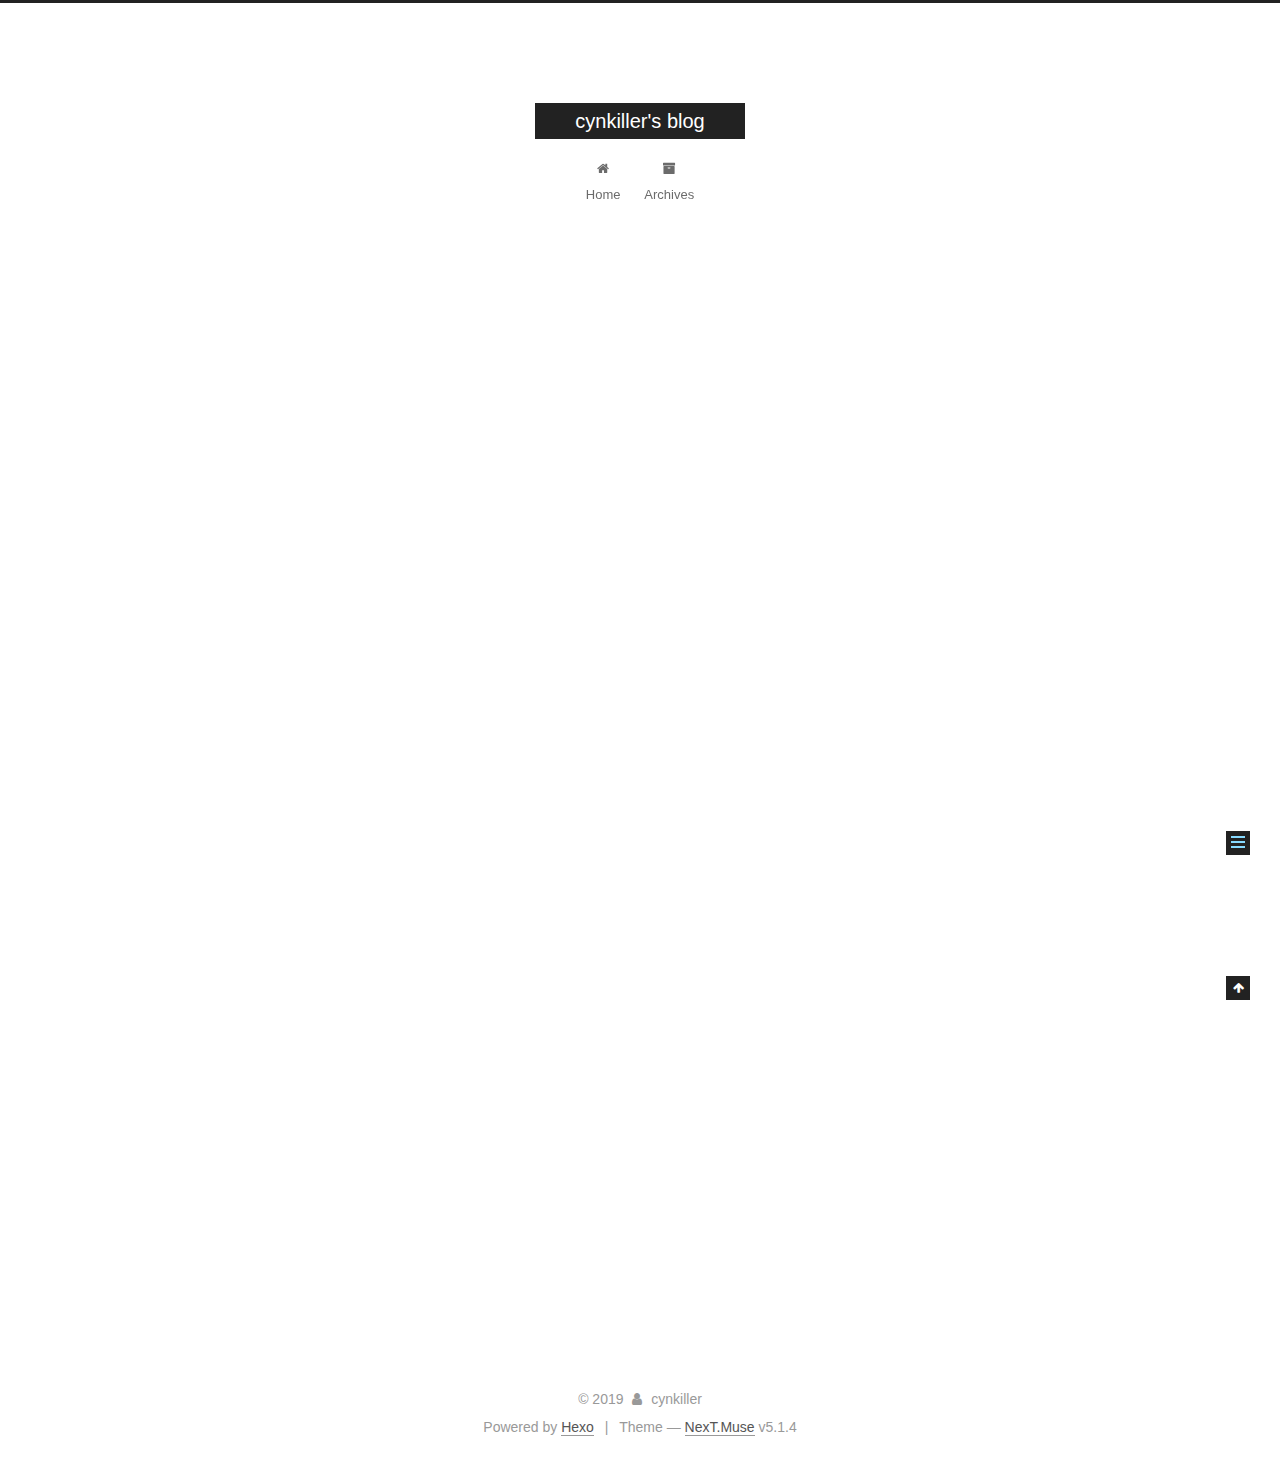
<file: 2019/04/06/hello-world/index.html>
<!DOCTYPE html>



  


<html class="theme-next muse use-motion" lang>
<head><meta name="generator" content="Hexo 3.8.0">
  <meta charset="UTF-8">
<meta http-equiv="X-UA-Compatible" content="IE=edge">
<meta name="viewport" content="width=device-width, initial-scale=1, maximum-scale=1">
<meta name="theme-color" content="#222">









<meta http-equiv="Cache-Control" content="no-transform">
<meta http-equiv="Cache-Control" content="no-siteapp">
















  
  
  <link href="/lib/fancybox/source/jquery.fancybox.css?v=2.1.5" rel="stylesheet" type="text/css">







<link href="/lib/font-awesome/css/font-awesome.min.css?v=4.6.2" rel="stylesheet" type="text/css">

<link href="/css/main.css?v=5.1.4" rel="stylesheet" type="text/css">


  <link rel="apple-touch-icon" sizes="180x180" href="/images/apple-touch-icon-next.png?v=5.1.4">


  <link rel="icon" type="image/png" sizes="32x32" href="/images/favicon-32x32-next.png?v=5.1.4">


  <link rel="icon" type="image/png" sizes="16x16" href="/images/favicon-16x16-next.png?v=5.1.4">


  <link rel="mask-icon" href="/images/logo.svg?v=5.1.4" color="#222">





  <meta name="keywords" content="Hexo, NexT">










<meta name="description" content="Welcome to Hexo! This is your very first post. Check documentation for more info. If you get any problems when using Hexo, you can find the answer in troubleshooting or you can ask me on GitHub. Quick">
<meta property="og:type" content="article">
<meta property="og:title" content="Hello World">
<meta property="og:url" content="http://cynkiller.cn/2019/04/06/hello-world/index.html">
<meta property="og:site_name" content="cynkiller&#39;s blog">
<meta property="og:description" content="Welcome to Hexo! This is your very first post. Check documentation for more info. If you get any problems when using Hexo, you can find the answer in troubleshooting or you can ask me on GitHub. Quick">
<meta property="og:locale" content="default">
<meta property="og:updated_time" content="2019-04-05T17:49:39.007Z">
<meta name="twitter:card" content="summary">
<meta name="twitter:title" content="Hello World">
<meta name="twitter:description" content="Welcome to Hexo! This is your very first post. Check documentation for more info. If you get any problems when using Hexo, you can find the answer in troubleshooting or you can ask me on GitHub. Quick">



<script type="text/javascript" id="hexo.configurations">
  var NexT = window.NexT || {};
  var CONFIG = {
    root: '/',
    scheme: 'Muse',
    version: '5.1.4',
    sidebar: {"position":"left","display":"post","offset":12,"b2t":false,"scrollpercent":false,"onmobile":false},
    fancybox: true,
    tabs: true,
    motion: {"enable":true,"async":false,"transition":{"post_block":"fadeIn","post_header":"slideDownIn","post_body":"slideDownIn","coll_header":"slideLeftIn","sidebar":"slideUpIn"}},
    duoshuo: {
      userId: '0',
      author: 'Author'
    },
    algolia: {
      applicationID: '',
      apiKey: '',
      indexName: '',
      hits: {"per_page":10},
      labels: {"input_placeholder":"Search for Posts","hits_empty":"We didn't find any results for the search: ${query}","hits_stats":"${hits} results found in ${time} ms"}
    }
  };
</script>



  <link rel="canonical" href="http://cynkiller.cn/2019/04/06/hello-world/">





  <title>Hello World | cynkiller's blog</title>
  








</head>

<body itemscope itemtype="http://schema.org/WebPage" lang="default">

  
  
    
  

  <div class="container sidebar-position-left page-post-detail">
    <div class="headband"></div>

    <header id="header" class="header" itemscope itemtype="http://schema.org/WPHeader">
      <div class="header-inner"><div class="site-brand-wrapper">
  <div class="site-meta ">
    

    <div class="custom-logo-site-title">
      <a href="/" class="brand" rel="start">
        <span class="logo-line-before"><i></i></span>
        <span class="site-title">cynkiller's blog</span>
        <span class="logo-line-after"><i></i></span>
      </a>
    </div>
      
        <p class="site-subtitle"></p>
      
  </div>

  <div class="site-nav-toggle">
    <button>
      <span class="btn-bar"></span>
      <span class="btn-bar"></span>
      <span class="btn-bar"></span>
    </button>
  </div>
</div>

<nav class="site-nav">
  

  
    <ul id="menu" class="menu">
      
        
        <li class="menu-item menu-item-home">
          <a href="/" rel="section">
            
              <i class="menu-item-icon fa fa-fw fa-home"></i> <br>
            
            Home
          </a>
        </li>
      
        
        <li class="menu-item menu-item-archives">
          <a href="/archives/" rel="section">
            
              <i class="menu-item-icon fa fa-fw fa-archive"></i> <br>
            
            Archives
          </a>
        </li>
      

      
    </ul>
  

  
</nav>



 </div>
    </header>

    <main id="main" class="main">
      <div class="main-inner">
        <div class="content-wrap">
          <div id="content" class="content">
            

  <div id="posts" class="posts-expand">
    

  

  
  
  

  <article class="post post-type-normal" itemscope itemtype="http://schema.org/Article">
  
  
  
  <div class="post-block">
    <link itemprop="mainEntityOfPage" href="http://cynkiller.cn/2019/04/06/hello-world/">

    <span hidden itemprop="author" itemscope itemtype="http://schema.org/Person">
      <meta itemprop="name" content="cynkiller">
      <meta itemprop="description" content>
      <meta itemprop="image" content="/images/avatar.gif">
    </span>

    <span hidden itemprop="publisher" itemscope itemtype="http://schema.org/Organization">
      <meta itemprop="name" content="cynkiller's blog">
    </span>

    
      <header class="post-header">

        
        
          <h1 class="post-title" itemprop="name headline">Hello World</h1>
        

        <div class="post-meta">
          <span class="post-time">
            
              <span class="post-meta-item-icon">
                <i class="fa fa-calendar-o"></i>
              </span>
              
                <span class="post-meta-item-text">Posted on</span>
              
              <time title="Post created" itemprop="dateCreated datePublished" datetime="2019-04-06T01:49:39+08:00">
                2019-04-06
              </time>
            

            

            
          </span>

          

          
            
          

          
          

          

          

          

        </div>
      </header>
    

    
    
    
    <div class="post-body" itemprop="articleBody">

      
      

      
        <p>Welcome to <a href="https://hexo.io/" target="_blank" rel="noopener">Hexo</a>! This is your very first post. Check <a href="https://hexo.io/docs/" target="_blank" rel="noopener">documentation</a> for more info. If you get any problems when using Hexo, you can find the answer in <a href="https://hexo.io/docs/troubleshooting.html" target="_blank" rel="noopener">troubleshooting</a> or you can ask me on <a href="https://github.com/hexojs/hexo/issues" target="_blank" rel="noopener">GitHub</a>.</p>
<h2 id="Quick-Start"><a href="#Quick-Start" class="headerlink" title="Quick Start"></a>Quick Start</h2><h3 id="Create-a-new-post"><a href="#Create-a-new-post" class="headerlink" title="Create a new post"></a>Create a new post</h3><figure class="highlight bash"><table><tr><td class="gutter"><pre><span class="line">1</span><br></pre></td><td class="code"><pre><span class="line">$ hexo new <span class="string">"My New Post"</span></span><br></pre></td></tr></table></figure>
<p>More info: <a href="https://hexo.io/docs/writing.html" target="_blank" rel="noopener">Writing</a></p>
<h3 id="Run-server"><a href="#Run-server" class="headerlink" title="Run server"></a>Run server</h3><figure class="highlight bash"><table><tr><td class="gutter"><pre><span class="line">1</span><br></pre></td><td class="code"><pre><span class="line">$ hexo server</span><br></pre></td></tr></table></figure>
<p>More info: <a href="https://hexo.io/docs/server.html" target="_blank" rel="noopener">Server</a></p>
<h3 id="Generate-static-files"><a href="#Generate-static-files" class="headerlink" title="Generate static files"></a>Generate static files</h3><figure class="highlight bash"><table><tr><td class="gutter"><pre><span class="line">1</span><br></pre></td><td class="code"><pre><span class="line">$ hexo generate</span><br></pre></td></tr></table></figure>
<p>More info: <a href="https://hexo.io/docs/generating.html" target="_blank" rel="noopener">Generating</a></p>
<h3 id="Deploy-to-remote-sites"><a href="#Deploy-to-remote-sites" class="headerlink" title="Deploy to remote sites"></a>Deploy to remote sites</h3><figure class="highlight bash"><table><tr><td class="gutter"><pre><span class="line">1</span><br></pre></td><td class="code"><pre><span class="line">$ hexo deploy</span><br></pre></td></tr></table></figure>
<p>More info: <a href="https://hexo.io/docs/deployment.html" target="_blank" rel="noopener">Deployment</a></p>

      
    </div>
    
    
    

    

    

    

    <footer class="post-footer">
      

      
      
      

      
        <div class="post-nav">
          <div class="post-nav-next post-nav-item">
            
          </div>

          <span class="post-nav-divider"></span>

          <div class="post-nav-prev post-nav-item">
            
              <a href="/2019/05/04/Test-Hexo-Post/" rel="prev" title="Test Hexo Post">
                Test Hexo Post <i class="fa fa-chevron-right"></i>
              </a>
            
          </div>
        </div>
      

      
      
    </footer>
  </div>
  
  
  
  </article>



    <div class="post-spread">
      
    </div>
  </div>


          </div>
          


          

  



        </div>
        
          
  
  <div class="sidebar-toggle">
    <div class="sidebar-toggle-line-wrap">
      <span class="sidebar-toggle-line sidebar-toggle-line-first"></span>
      <span class="sidebar-toggle-line sidebar-toggle-line-middle"></span>
      <span class="sidebar-toggle-line sidebar-toggle-line-last"></span>
    </div>
  </div>

  <aside id="sidebar" class="sidebar">
    
    <div class="sidebar-inner">

      

      
        <ul class="sidebar-nav motion-element">
          <li class="sidebar-nav-toc sidebar-nav-active" data-target="post-toc-wrap">
            Table of Contents
          </li>
          <li class="sidebar-nav-overview" data-target="site-overview-wrap">
            Overview
          </li>
        </ul>
      

      <section class="site-overview-wrap sidebar-panel">
        <div class="site-overview">
          <div class="site-author motion-element" itemprop="author" itemscope itemtype="http://schema.org/Person">
            
              <p class="site-author-name" itemprop="name">cynkiller</p>
              <p class="site-description motion-element" itemprop="description"></p>
          </div>

          <nav class="site-state motion-element">

            
              <div class="site-state-item site-state-posts">
              
                <a href="/archives/">
              
                  <span class="site-state-item-count">2</span>
                  <span class="site-state-item-name">posts</span>
                </a>
              </div>
            

            

            

          </nav>

          

          

          
          

          
          

          

        </div>
      </section>

      
      <!--noindex-->
        <section class="post-toc-wrap motion-element sidebar-panel sidebar-panel-active">
          <div class="post-toc">

            
              
            

            
              <div class="post-toc-content"><ol class="nav"><li class="nav-item nav-level-2"><a class="nav-link" href="#Quick-Start"><span class="nav-number">1.</span> <span class="nav-text">Quick Start</span></a><ol class="nav-child"><li class="nav-item nav-level-3"><a class="nav-link" href="#Create-a-new-post"><span class="nav-number">1.1.</span> <span class="nav-text">Create a new post</span></a></li><li class="nav-item nav-level-3"><a class="nav-link" href="#Run-server"><span class="nav-number">1.2.</span> <span class="nav-text">Run server</span></a></li><li class="nav-item nav-level-3"><a class="nav-link" href="#Generate-static-files"><span class="nav-number">1.3.</span> <span class="nav-text">Generate static files</span></a></li><li class="nav-item nav-level-3"><a class="nav-link" href="#Deploy-to-remote-sites"><span class="nav-number">1.4.</span> <span class="nav-text">Deploy to remote sites</span></a></li></ol></li></ol></div>
            

          </div>
        </section>
      <!--/noindex-->
      

      

    </div>
  </aside>


        
      </div>
    </main>

    <footer id="footer" class="footer">
      <div class="footer-inner">
        <div class="copyright">&copy; <span itemprop="copyrightYear">2019</span>
  <span class="with-love">
    <i class="fa fa-user"></i>
  </span>
  <span class="author" itemprop="copyrightHolder">cynkiller</span>

  
</div>


  <div class="powered-by">Powered by <a class="theme-link" target="_blank" href="https://hexo.io">Hexo</a></div>



  <span class="post-meta-divider">|</span>



  <div class="theme-info">Theme &mdash; <a class="theme-link" target="_blank" href="https://github.com/iissnan/hexo-theme-next">NexT.Muse</a> v5.1.4</div>




        







        
      </div>
    </footer>

    
      <div class="back-to-top">
        <i class="fa fa-arrow-up"></i>
        
      </div>
    

    

  </div>

  

<script type="text/javascript">
  if (Object.prototype.toString.call(window.Promise) !== '[object Function]') {
    window.Promise = null;
  }
</script>









  












  
  
    <script type="text/javascript" src="/lib/jquery/index.js?v=2.1.3"></script>
  

  
  
    <script type="text/javascript" src="/lib/fastclick/lib/fastclick.min.js?v=1.0.6"></script>
  

  
  
    <script type="text/javascript" src="/lib/jquery_lazyload/jquery.lazyload.js?v=1.9.7"></script>
  

  
  
    <script type="text/javascript" src="/lib/velocity/velocity.min.js?v=1.2.1"></script>
  

  
  
    <script type="text/javascript" src="/lib/velocity/velocity.ui.min.js?v=1.2.1"></script>
  

  
  
    <script type="text/javascript" src="/lib/fancybox/source/jquery.fancybox.pack.js?v=2.1.5"></script>
  


  


  <script type="text/javascript" src="/js/src/utils.js?v=5.1.4"></script>

  <script type="text/javascript" src="/js/src/motion.js?v=5.1.4"></script>



  
  

  
  <script type="text/javascript" src="/js/src/scrollspy.js?v=5.1.4"></script>
<script type="text/javascript" src="/js/src/post-details.js?v=5.1.4"></script>



  


  <script type="text/javascript" src="/js/src/bootstrap.js?v=5.1.4"></script>



  


  




	





  





  












  





  

  

  

  
  

  

  

  

</body>
</html>
</file>
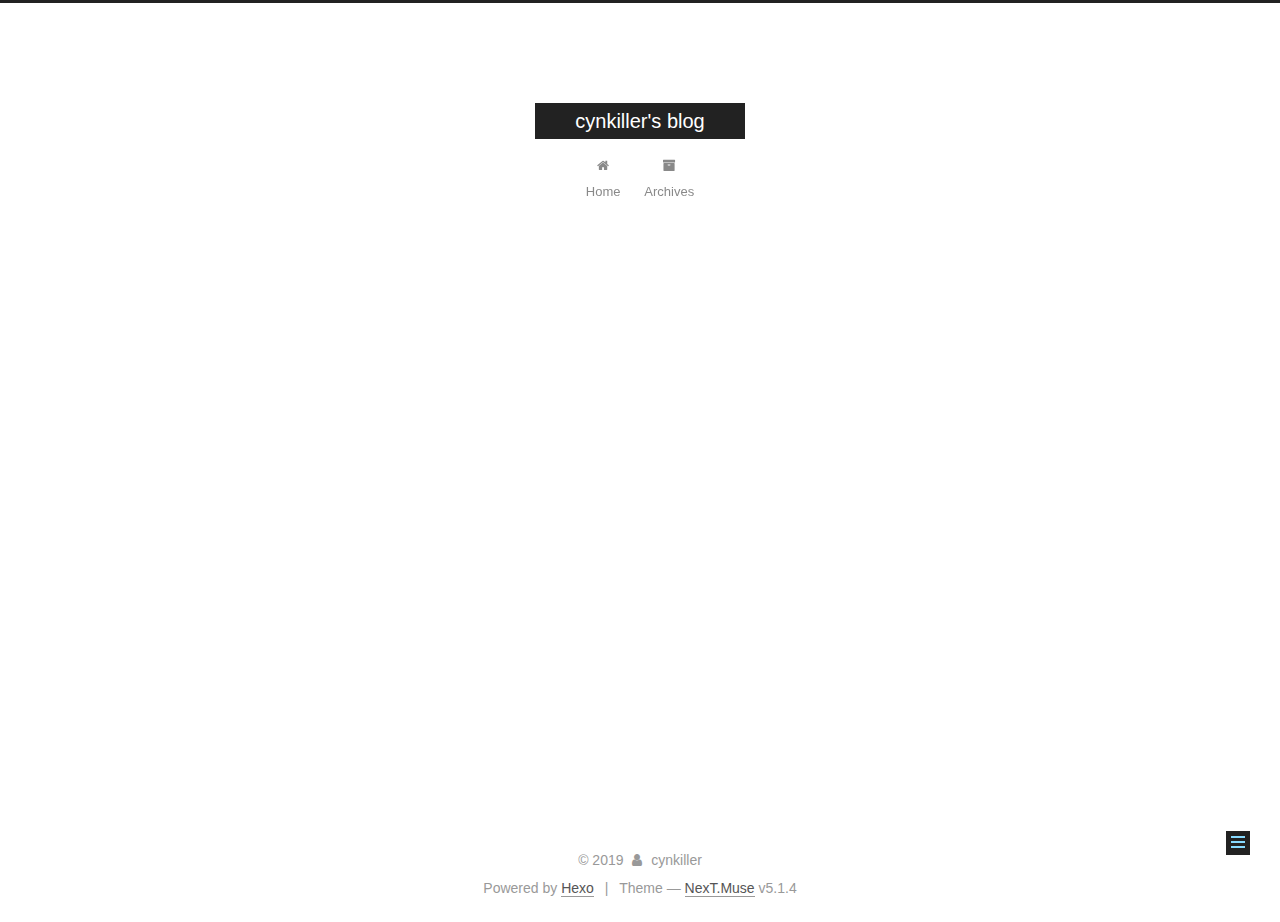
<file: 2019/05/04/Test-Hexo-Post/index.html>
<!DOCTYPE html>



  


<html class="theme-next muse use-motion" lang>
<head><meta name="generator" content="Hexo 3.8.0">
  <meta charset="UTF-8">
<meta http-equiv="X-UA-Compatible" content="IE=edge">
<meta name="viewport" content="width=device-width, initial-scale=1, maximum-scale=1">
<meta name="theme-color" content="#222">









<meta http-equiv="Cache-Control" content="no-transform">
<meta http-equiv="Cache-Control" content="no-siteapp">
















  
  
  <link href="/lib/fancybox/source/jquery.fancybox.css?v=2.1.5" rel="stylesheet" type="text/css">







<link href="/lib/font-awesome/css/font-awesome.min.css?v=4.6.2" rel="stylesheet" type="text/css">

<link href="/css/main.css?v=5.1.4" rel="stylesheet" type="text/css">


  <link rel="apple-touch-icon" sizes="180x180" href="/images/apple-touch-icon-next.png?v=5.1.4">


  <link rel="icon" type="image/png" sizes="32x32" href="/images/favicon-32x32-next.png?v=5.1.4">


  <link rel="icon" type="image/png" sizes="16x16" href="/images/favicon-16x16-next.png?v=5.1.4">


  <link rel="mask-icon" href="/images/logo.svg?v=5.1.4" color="#222">





  <meta name="keywords" content="Hexo, NexT">










<meta name="description" content="Header1normal  reference   item1 item2  Header2">
<meta property="og:type" content="article">
<meta property="og:title" content="Test Hexo Post">
<meta property="og:url" content="http://cynkiller.cn/2019/05/04/Test-Hexo-Post/index.html">
<meta property="og:site_name" content="cynkiller&#39;s blog">
<meta property="og:description" content="Header1normal  reference   item1 item2  Header2">
<meta property="og:locale" content="default">
<meta property="og:updated_time" content="2019-05-03T16:54:35.089Z">
<meta name="twitter:card" content="summary">
<meta name="twitter:title" content="Test Hexo Post">
<meta name="twitter:description" content="Header1normal  reference   item1 item2  Header2">



<script type="text/javascript" id="hexo.configurations">
  var NexT = window.NexT || {};
  var CONFIG = {
    root: '/',
    scheme: 'Muse',
    version: '5.1.4',
    sidebar: {"position":"left","display":"post","offset":12,"b2t":false,"scrollpercent":false,"onmobile":false},
    fancybox: true,
    tabs: true,
    motion: {"enable":true,"async":false,"transition":{"post_block":"fadeIn","post_header":"slideDownIn","post_body":"slideDownIn","coll_header":"slideLeftIn","sidebar":"slideUpIn"}},
    duoshuo: {
      userId: '0',
      author: 'Author'
    },
    algolia: {
      applicationID: '',
      apiKey: '',
      indexName: '',
      hits: {"per_page":10},
      labels: {"input_placeholder":"Search for Posts","hits_empty":"We didn't find any results for the search: ${query}","hits_stats":"${hits} results found in ${time} ms"}
    }
  };
</script>



  <link rel="canonical" href="http://cynkiller.cn/2019/05/04/Test-Hexo-Post/">





  <title>Test Hexo Post | cynkiller's blog</title>
  








</head>

<body itemscope itemtype="http://schema.org/WebPage" lang="default">

  
  
    
  

  <div class="container sidebar-position-left page-post-detail">
    <div class="headband"></div>

    <header id="header" class="header" itemscope itemtype="http://schema.org/WPHeader">
      <div class="header-inner"><div class="site-brand-wrapper">
  <div class="site-meta ">
    

    <div class="custom-logo-site-title">
      <a href="/" class="brand" rel="start">
        <span class="logo-line-before"><i></i></span>
        <span class="site-title">cynkiller's blog</span>
        <span class="logo-line-after"><i></i></span>
      </a>
    </div>
      
        <p class="site-subtitle"></p>
      
  </div>

  <div class="site-nav-toggle">
    <button>
      <span class="btn-bar"></span>
      <span class="btn-bar"></span>
      <span class="btn-bar"></span>
    </button>
  </div>
</div>

<nav class="site-nav">
  

  
    <ul id="menu" class="menu">
      
        
        <li class="menu-item menu-item-home">
          <a href="/" rel="section">
            
              <i class="menu-item-icon fa fa-fw fa-home"></i> <br>
            
            Home
          </a>
        </li>
      
        
        <li class="menu-item menu-item-archives">
          <a href="/archives/" rel="section">
            
              <i class="menu-item-icon fa fa-fw fa-archive"></i> <br>
            
            Archives
          </a>
        </li>
      

      
    </ul>
  

  
</nav>



 </div>
    </header>

    <main id="main" class="main">
      <div class="main-inner">
        <div class="content-wrap">
          <div id="content" class="content">
            

  <div id="posts" class="posts-expand">
    

  

  
  
  

  <article class="post post-type-normal" itemscope itemtype="http://schema.org/Article">
  
  
  
  <div class="post-block">
    <link itemprop="mainEntityOfPage" href="http://cynkiller.cn/2019/05/04/Test-Hexo-Post/">

    <span hidden itemprop="author" itemscope itemtype="http://schema.org/Person">
      <meta itemprop="name" content="cynkiller">
      <meta itemprop="description" content>
      <meta itemprop="image" content="/images/avatar.gif">
    </span>

    <span hidden itemprop="publisher" itemscope itemtype="http://schema.org/Organization">
      <meta itemprop="name" content="cynkiller's blog">
    </span>

    
      <header class="post-header">

        
        
          <h1 class="post-title" itemprop="name headline">Test Hexo Post</h1>
        

        <div class="post-meta">
          <span class="post-time">
            
              <span class="post-meta-item-icon">
                <i class="fa fa-calendar-o"></i>
              </span>
              
                <span class="post-meta-item-text">Posted on</span>
              
              <time title="Post created" itemprop="dateCreated datePublished" datetime="2019-05-04T00:12:41+08:00">
                2019-05-04
              </time>
            

            

            
          </span>

          

          
            
          

          
          

          

          

          

        </div>
      </header>
    

    
    
    
    <div class="post-body" itemprop="articleBody">

      
      

      
        <h1 id="Header1"><a href="#Header1" class="headerlink" title="Header1"></a>Header1</h1><p>normal</p>
<blockquote>
<p>reference</p>
</blockquote>
<ul>
<li>item1</li>
<li>item2</li>
</ul>
<h2 id="Header2"><a href="#Header2" class="headerlink" title="Header2"></a>Header2</h2>
      
    </div>
    
    
    

    

    

    

    <footer class="post-footer">
      

      
      
      

      
        <div class="post-nav">
          <div class="post-nav-next post-nav-item">
            
              <a href="/2019/04/06/hello-world/" rel="next" title="Hello World">
                <i class="fa fa-chevron-left"></i> Hello World
              </a>
            
          </div>

          <span class="post-nav-divider"></span>

          <div class="post-nav-prev post-nav-item">
            
          </div>
        </div>
      

      
      
    </footer>
  </div>
  
  
  
  </article>



    <div class="post-spread">
      
    </div>
  </div>


          </div>
          


          

  



        </div>
        
          
  
  <div class="sidebar-toggle">
    <div class="sidebar-toggle-line-wrap">
      <span class="sidebar-toggle-line sidebar-toggle-line-first"></span>
      <span class="sidebar-toggle-line sidebar-toggle-line-middle"></span>
      <span class="sidebar-toggle-line sidebar-toggle-line-last"></span>
    </div>
  </div>

  <aside id="sidebar" class="sidebar">
    
    <div class="sidebar-inner">

      

      
        <ul class="sidebar-nav motion-element">
          <li class="sidebar-nav-toc sidebar-nav-active" data-target="post-toc-wrap">
            Table of Contents
          </li>
          <li class="sidebar-nav-overview" data-target="site-overview-wrap">
            Overview
          </li>
        </ul>
      

      <section class="site-overview-wrap sidebar-panel">
        <div class="site-overview">
          <div class="site-author motion-element" itemprop="author" itemscope itemtype="http://schema.org/Person">
            
              <p class="site-author-name" itemprop="name">cynkiller</p>
              <p class="site-description motion-element" itemprop="description"></p>
          </div>

          <nav class="site-state motion-element">

            
              <div class="site-state-item site-state-posts">
              
                <a href="/archives/">
              
                  <span class="site-state-item-count">2</span>
                  <span class="site-state-item-name">posts</span>
                </a>
              </div>
            

            

            

          </nav>

          

          

          
          

          
          

          

        </div>
      </section>

      
      <!--noindex-->
        <section class="post-toc-wrap motion-element sidebar-panel sidebar-panel-active">
          <div class="post-toc">

            
              
            

            
              <div class="post-toc-content"><ol class="nav"><li class="nav-item nav-level-1"><a class="nav-link" href="#Header1"><span class="nav-number">1.</span> <span class="nav-text">Header1</span></a><ol class="nav-child"><li class="nav-item nav-level-2"><a class="nav-link" href="#Header2"><span class="nav-number">1.1.</span> <span class="nav-text">Header2</span></a></li></ol></li></ol></div>
            

          </div>
        </section>
      <!--/noindex-->
      

      

    </div>
  </aside>


        
      </div>
    </main>

    <footer id="footer" class="footer">
      <div class="footer-inner">
        <div class="copyright">&copy; <span itemprop="copyrightYear">2019</span>
  <span class="with-love">
    <i class="fa fa-user"></i>
  </span>
  <span class="author" itemprop="copyrightHolder">cynkiller</span>

  
</div>


  <div class="powered-by">Powered by <a class="theme-link" target="_blank" href="https://hexo.io">Hexo</a></div>



  <span class="post-meta-divider">|</span>



  <div class="theme-info">Theme &mdash; <a class="theme-link" target="_blank" href="https://github.com/iissnan/hexo-theme-next">NexT.Muse</a> v5.1.4</div>




        







        
      </div>
    </footer>

    
      <div class="back-to-top">
        <i class="fa fa-arrow-up"></i>
        
      </div>
    

    

  </div>

  

<script type="text/javascript">
  if (Object.prototype.toString.call(window.Promise) !== '[object Function]') {
    window.Promise = null;
  }
</script>









  












  
  
    <script type="text/javascript" src="/lib/jquery/index.js?v=2.1.3"></script>
  

  
  
    <script type="text/javascript" src="/lib/fastclick/lib/fastclick.min.js?v=1.0.6"></script>
  

  
  
    <script type="text/javascript" src="/lib/jquery_lazyload/jquery.lazyload.js?v=1.9.7"></script>
  

  
  
    <script type="text/javascript" src="/lib/velocity/velocity.min.js?v=1.2.1"></script>
  

  
  
    <script type="text/javascript" src="/lib/velocity/velocity.ui.min.js?v=1.2.1"></script>
  

  
  
    <script type="text/javascript" src="/lib/fancybox/source/jquery.fancybox.pack.js?v=2.1.5"></script>
  


  


  <script type="text/javascript" src="/js/src/utils.js?v=5.1.4"></script>

  <script type="text/javascript" src="/js/src/motion.js?v=5.1.4"></script>



  
  

  
  <script type="text/javascript" src="/js/src/scrollspy.js?v=5.1.4"></script>
<script type="text/javascript" src="/js/src/post-details.js?v=5.1.4"></script>



  


  <script type="text/javascript" src="/js/src/bootstrap.js?v=5.1.4"></script>



  


  




	





  





  












  





  

  

  

  
  

  

  

  

</body>
</html>
</file>
<file: css/main.css>
/* normalize.css v3.0.2 | MIT License | git.io/normalize */
html {
  font-family: sans-serif; /* 1 */
  -ms-text-size-adjust: 100%; /* 2 */
  -webkit-text-size-adjust: 100%; /* 2 */
}
body {
  margin: 0;
}
article,
aside,
details,
figcaption,
figure,
footer,
header,
hgroup,
main,
menu,
nav,
section,
summary {
  display: block;
}
audio,
canvas,
progress,
video {
  display: inline-block; /* 1 */
  vertical-align: baseline; /* 2 */
}
audio:not([controls]) {
  display: none;
  height: 0;
}
[hidden],
template {
  display: none;
}
a {
  background-color: transparent;
}
a:active,
a:hover {
  outline: 0;
}
abbr[title] {
  border-bottom: 1px dotted;
}
b,
strong {
  font-weight: bold;
}
dfn {
  font-style: italic;
}
h1 {
  font-size: 2em;
  margin: 0.67em 0;
}
mark {
  background: #ff0;
  color: #000;
}
small {
  font-size: 80%;
}
sub,
sup {
  font-size: 75%;
  line-height: 0;
  position: relative;
  vertical-align: baseline;
}
sup {
  top: -0.5em;
}
sub {
  bottom: -0.25em;
}
img {
  border: 0;
}
svg:not(:root) {
  overflow: hidden;
}
figure {
  margin: 1em 40px;
}
hr {
  -moz-box-sizing: content-box;
  box-sizing: content-box;
  height: 0;
}
pre {
  overflow: auto;
}
code,
kbd,
pre,
samp {
  font-family: monospace, monospace;
  font-size: 1em;
}
button,
input,
optgroup,
select,
textarea {
  color: inherit; /* 1 */
  font: inherit; /* 2 */
  margin: 0; /* 3 */
}
button {
  overflow: visible;
}
button,
select {
  text-transform: none;
}
button,
html input[type="button"],
input[type="reset"],
input[type="submit"] {
  -webkit-appearance: button; /* 2 */
  cursor: pointer; /* 3 */
}
button[disabled],
html input[disabled] {
  cursor: default;
}
button::-moz-focus-inner,
input::-moz-focus-inner {
  border: 0;
  padding: 0;
}
input {
  line-height: normal;
}
input[type="checkbox"],
input[type="radio"] {
  box-sizing: border-box; /* 1 */
  padding: 0; /* 2 */
}
input[type="number"]::-webkit-inner-spin-button,
input[type="number"]::-webkit-outer-spin-button {
  height: auto;
}
input[type="search"] {
  -webkit-appearance: textfield; /* 1 */
  -moz-box-sizing: content-box;
  -webkit-box-sizing: content-box; /* 2 */
  box-sizing: content-box;
}
input[type="search"]::-webkit-search-cancel-button,
input[type="search"]::-webkit-search-decoration {
  -webkit-appearance: none;
}
fieldset {
  border: 1px solid #c0c0c0;
  margin: 0 2px;
  padding: 0.35em 0.625em 0.75em;
}
legend {
  border: 0; /* 1 */
  padding: 0; /* 2 */
}
textarea {
  overflow: auto;
}
optgroup {
  font-weight: bold;
}
table {
  border-collapse: collapse;
  border-spacing: 0;
}
td,
th {
  padding: 0;
}
::selection {
  background: #262a30;
  color: #fff;
}
body {
  position: relative;
  font-family: 'Lato', "PingFang SC", "Microsoft YaHei", sans-serif;
  font-size: 14px;
  line-height: 2;
  color: #555;
  background: #fff;
}
@media (max-width: 767px) {
  body {
    padding-right: 0 !important;
  }
}
@media (min-width: 768px) and (max-width: 991px) {
  body {
    padding-right: 0 !important;
  }
}
@media (min-width: 1600px) {
  body {
    font-size: 16px;
  }
}
h1,
h2,
h3,
h4,
h5,
h6 {
  margin: 0;
  padding: 0;
  font-weight: bold;
  line-height: 1.5;
  font-family: 'Lato', "PingFang SC", "Microsoft YaHei", sans-serif;
}
h2,
h3,
h4,
h5,
h6 {
  margin: 20px 0 15px;
}
h1 {
  font-size: 22px;
}
@media (max-width: 767px) {
  h1 {
    font-size: 18px;
  }
}
h2 {
  font-size: 20px;
}
@media (max-width: 767px) {
  h2 {
    font-size: 16px;
  }
}
h3 {
  font-size: 18px;
}
@media (max-width: 767px) {
  h3 {
    font-size: 14px;
  }
}
h4 {
  font-size: 16px;
}
@media (max-width: 767px) {
  h4 {
    font-size: 12px;
  }
}
h5 {
  font-size: 14px;
}
@media (max-width: 767px) {
  h5 {
    font-size: 10px;
  }
}
h6 {
  font-size: 12px;
}
@media (max-width: 767px) {
  h6 {
    font-size: 8px;
  }
}
p {
  margin: 0 0 20px 0;
}
a {
  color: #555;
  text-decoration: none;
  outline: none;
  border-bottom: 1px solid #999;
  word-wrap: break-word;
}
a:hover {
  color: #222;
  border-bottom-color: #222;
}
blockquote {
  margin: 0;
  padding: 0;
}
img {
  display: block;
  margin: auto;
  max-width: 100%;
  height: auto;
}
hr {
  margin: 40px 0;
  height: 3px;
  border: none;
  background-color: #ddd;
  background-image: repeating-linear-gradient(-45deg, #fff, #fff 4px, transparent 4px, transparent 8px);
}
blockquote {
  padding: 0 15px;
  color: #666;
  border-left: 4px solid #ddd;
}
blockquote cite::before {
  content: "-";
  padding: 0 5px;
}
dt {
  font-weight: 700;
}
dd {
  margin: 0;
  padding: 0;
}
kbd {
  border: 1px solid #ccc;
  border-radius: 0.2em;
  box-shadow: 0.1em 0.1em 0.2em rgba(0,0,0,0.1);
  background-color: #f9f9f9;
  font-family: inherit;
  background-image: -webkit-linear-gradient(top, #eee, #fff, #eee);
  padding: 0.1em 0.3em;
  white-space: nowrap;
}
.text-left {
  text-align: left;
}
.text-center {
  text-align: center;
}
.text-right {
  text-align: right;
}
.text-justify {
  text-align: justify;
}
.text-nowrap {
  white-space: nowrap;
}
.text-lowercase {
  text-transform: lowercase;
}
.text-uppercase {
  text-transform: uppercase;
}
.text-capitalize {
  text-transform: capitalize;
}
.center-block {
  display: block;
  margin-left: auto;
  margin-right: auto;
}
.clearfix:before,
.clearfix:after {
  content: " ";
  display: table;
}
.clearfix:after {
  clear: both;
}
.pullquote {
  width: 45%;
}
.pullquote.left {
  float: left;
  margin-left: 5px;
  margin-right: 10px;
}
.pullquote.right {
  float: right;
  margin-left: 10px;
  margin-right: 5px;
}
.affix.affix.affix {
  position: fixed;
}
.translation {
  margin-top: -20px;
  font-size: 14px;
  color: #999;
}
.scrollbar-measure {
  width: 100px;
  height: 100px;
  overflow: scroll;
  position: absolute;
  top: -9999px;
}
.use-motion .motion-element {
  opacity: 0;
}
table {
  margin: 20px 0;
  width: 100%;
  border-collapse: collapse;
  border-spacing: 0;
  border: 1px solid #ddd;
  font-size: 14px;
  table-layout: fixed;
  word-wrap: break-all;
}
table>tbody>tr:nth-of-type(odd) {
  background-color: #f9f9f9;
}
table>tbody>tr:hover {
  background-color: #f5f5f5;
}
caption,
th,
td {
  padding: 8px;
  text-align: left;
  vertical-align: middle;
  font-weight: normal;
}
th,
td {
  border-bottom: 3px solid #ddd;
  border-right: 1px solid #eee;
}
th {
  padding-bottom: 10px;
  font-weight: 700;
}
td {
  border-bottom-width: 1px;
}
html,
body {
  height: 100%;
}
.container {
  position: relative;
  min-height: 100%;
}
.header-inner {
  margin: 0 auto;
  padding: 100px 0 70px;
  width: 700px;
}
@media (min-width: 1600px) {
  .container .header-inner {
    width: 900px;
  }
}
.main {
  padding-bottom: 150px;
}
.main-inner {
  margin: 0 auto;
  width: 700px;
}
@media (min-width: 1600px) {
  .container .main-inner {
    width: 900px;
  }
}
.footer {
  position: absolute;
  left: 0;
  bottom: 0;
  width: 100%;
  min-height: 50px;
}
.footer-inner {
  box-sizing: border-box;
  margin: 20px auto;
  width: 700px;
}
@media (min-width: 1600px) {
  .container .footer-inner {
    width: 900px;
  }
}
pre,
.highlight {
  overflow: auto;
  margin: 20px 0;
  padding: 0;
  font-size: 13px;
  color: #4d4d4c;
  background: #f7f7f7;
  line-height: 1.6;
}
pre,
code {
  font-family: consolas, Menlo, "PingFang SC", "Microsoft YaHei", monospace;
}
code {
  padding: 2px 4px;
  word-wrap: break-word;
  color: #555;
  background: #eee;
  border-radius: 3px;
  font-size: 13px;
}
pre {
  padding: 10px;
}
pre code {
  padding: 0;
  color: #4d4d4c;
  background: none;
  text-shadow: none;
}
.highlight {
  border-radius: 1px;
}
.highlight pre {
  border: none;
  margin: 0;
  padding: 10px 0;
}
.highlight table {
  margin: 0;
  width: auto;
  border: none;
}
.highlight td {
  border: none;
  padding: 0;
}
.highlight figcaption {
  font-size: 1em;
  color: #4d4d4c;
  line-height: 1em;
  margin-bottom: 1em;
}
.highlight figcaption:before,
.highlight figcaption:after {
  content: " ";
  display: table;
}
.highlight figcaption:after {
  clear: both;
}
.highlight figcaption a {
  float: right;
  color: #4d4d4c;
}
.highlight figcaption a:hover {
  border-bottom-color: #4d4d4c;
}
.highlight .gutter pre {
  padding-left: 10px;
  padding-right: 10px;
  color: #869194;
  text-align: right;
  background-color: #eff2f3;
}
.highlight .code pre {
  width: 100%;
  padding-left: 10px;
  padding-right: 10px;
  background-color: #f7f7f7;
}
.highlight .line {
  height: 20px;
}
.gutter {
  -webkit-user-select: none;
  -moz-user-select: none;
  -ms-user-select: none;
  user-select: none;
}
.gist table {
  width: auto;
}
.gist table td {
  border: none;
}
pre .deletion {
  background: #fdd;
}
pre .addition {
  background: #dfd;
}
pre .meta {
  color: #8959a8;
}
pre .comment {
  color: #8e908c;
}
pre .variable,
pre .attribute,
pre .tag,
pre .regexp,
pre .ruby .constant,
pre .xml .tag .title,
pre .xml .pi,
pre .xml .doctype,
pre .html .doctype,
pre .css .id,
pre .css .class,
pre .css .pseudo {
  color: #c82829;
}
pre .number,
pre .preprocessor,
pre .built_in,
pre .literal,
pre .params,
pre .constant,
pre .command {
  color: #f5871f;
}
pre .ruby .class .title,
pre .css .rules .attribute,
pre .string,
pre .value,
pre .inheritance,
pre .header,
pre .ruby .symbol,
pre .xml .cdata,
pre .special,
pre .number,
pre .formula {
  color: #718c00;
}
pre .title,
pre .css .hexcolor {
  color: #3e999f;
}
pre .function,
pre .python .decorator,
pre .python .title,
pre .ruby .function .title,
pre .ruby .title .keyword,
pre .perl .sub,
pre .javascript .title,
pre .coffeescript .title {
  color: #4271ae;
}
pre .keyword,
pre .javascript .function {
  color: #8959a8;
}
.full-image.full-image.full-image.full-image {
  border: none;
  max-width: 100%;
  width: auto;
  margin: 20px auto 25px;
}
@media (min-width: 992px) {
  .full-image.full-image.full-image.full-image {
    max-width: none;
    width: 110%;
    margin: 25px -5%;
  }
}
.blockquote-center,
.page-home .post-type-quote blockquote,
.page-post-detail .post-type-quote blockquote {
  position: relative;
  margin: 40px 0;
  padding: 0;
  border-left: none;
  text-align: center;
}
.blockquote-center::before,
.page-home .post-type-quote blockquote::before,
.page-post-detail .post-type-quote blockquote::before,
.blockquote-center::after,
.page-home .post-type-quote blockquote::after,
.page-post-detail .post-type-quote blockquote::after {
  position: absolute;
  content: ' ';
  display: block;
  width: 100%;
  height: 24px;
  opacity: 0.2;
  background-repeat: no-repeat;
  background-position: 0 -6px;
  background-size: 22px 22px;
}
.blockquote-center::before,
.page-home .post-type-quote blockquote::before,
.page-post-detail .post-type-quote blockquote::before {
  top: -20px;
  background-image: url("../images/quote-l.svg");
  border-top: 1px solid #ccc;
}
.blockquote-center::after,
.page-home .post-type-quote blockquote::after,
.page-post-detail .post-type-quote blockquote::after {
  bottom: -20px;
  background-image: url("../images/quote-r.svg");
  border-bottom: 1px solid #ccc;
  background-position: 100% 8px;
}
.blockquote-center p,
.page-home .post-type-quote blockquote p,
.page-post-detail .post-type-quote blockquote p,
.blockquote-center div,
.page-home .post-type-quote blockquote div,
.page-post-detail .post-type-quote blockquote div {
  text-align: center;
}
.post .post-body .group-picture img {
  box-sizing: border-box;
  padding: 0 3px;
  border: none;
}
.post .group-picture-row {
  overflow: hidden;
  margin-top: 6px;
}
.post .group-picture-row:first-child {
  margin-top: 0;
}
.post .group-picture-column {
  float: left;
}
.page-post-detail .post-body .group-picture-column {
  float: none;
  margin-top: 10px;
  width: auto !important;
}
.page-post-detail .post-body .group-picture-column img {
  margin: 0 auto;
}
.page-archive .group-picture-container {
  overflow: hidden;
}
.page-archive .group-picture-row {
  float: left;
}
.page-archive .group-picture-row:first-child {
  margin-top: 6px;
}
.page-archive .group-picture-column {
  max-width: 150px;
  max-height: 150px;
}
.post-body .note {
  position: relative;
  padding: 15px;
  margin-bottom: 20px;
  border: 1px solid #eee;
  border-left-width: 5px;
  border-radius: 3px;
}
.post-body .note h2,
.post-body .note h3,
.post-body .note h4,
.post-body .note h5,
.post-body .note h6 {
  margin-top: 0;
  margin-bottom: 0;
  border-bottom: initial;
  padding-top: 0 !important;
}
.post-body .note p:first-child,
.post-body .note ul:first-child,
.post-body .note ol:first-child,
.post-body .note table:first-child,
.post-body .note pre:first-child,
.post-body .note blockquote:first-child {
  margin-top: 0;
}
.post-body .note p:last-child,
.post-body .note ul:last-child,
.post-body .note ol:last-child,
.post-body .note table:last-child,
.post-body .note pre:last-child,
.post-body .note blockquote:last-child {
  margin-bottom: 0;
}
.post-body .note.default {
  border-left-color: #777;
}
.post-body .note.default h2,
.post-body .note.default h3,
.post-body .note.default h4,
.post-body .note.default h5,
.post-body .note.default h6 {
  color: #777;
}
.post-body .note.primary {
  border-left-color: #6f42c1;
}
.post-body .note.primary h2,
.post-body .note.primary h3,
.post-body .note.primary h4,
.post-body .note.primary h5,
.post-body .note.primary h6 {
  color: #6f42c1;
}
.post-body .note.info {
  border-left-color: #428bca;
}
.post-body .note.info h2,
.post-body .note.info h3,
.post-body .note.info h4,
.post-body .note.info h5,
.post-body .note.info h6 {
  color: #428bca;
}
.post-body .note.success {
  border-left-color: #5cb85c;
}
.post-body .note.success h2,
.post-body .note.success h3,
.post-body .note.success h4,
.post-body .note.success h5,
.post-body .note.success h6 {
  color: #5cb85c;
}
.post-body .note.warning {
  border-left-color: #f0ad4e;
}
.post-body .note.warning h2,
.post-body .note.warning h3,
.post-body .note.warning h4,
.post-body .note.warning h5,
.post-body .note.warning h6 {
  color: #f0ad4e;
}
.post-body .note.danger {
  border-left-color: #d9534f;
}
.post-body .note.danger h2,
.post-body .note.danger h3,
.post-body .note.danger h4,
.post-body .note.danger h5,
.post-body .note.danger h6 {
  color: #d9534f;
}
.post-body .label {
  display: inline;
  padding: 0 2px;
  white-space: nowrap;
}
.post-body .label.default {
  background-color: #f0f0f0;
}
.post-body .label.primary {
  background-color: #efe6f7;
}
.post-body .label.info {
  background-color: #e5f2f8;
}
.post-body .label.success {
  background-color: #e7f4e9;
}
.post-body .label.warning {
  background-color: #fcf6e1;
}
.post-body .label.danger {
  background-color: #fae8eb;
}
.post-body .tabs {
  position: relative;
  display: block;
  margin-bottom: 20px;
  padding-top: 10px;
}
.post-body .tabs ul.nav-tabs {
  margin: 0;
  padding: 0;
  display: flex;
  margin-bottom: -1px;
}
@media (max-width: 413px) {
  .post-body .tabs ul.nav-tabs {
    display: block;
    margin-bottom: 5px;
  }
}
.post-body .tabs ul.nav-tabs li.tab {
  list-style-type: none !important;
  margin: 0 0.25em 0 0;
  border-top: 3px solid transparent;
  border-left: 1px solid transparent;
  border-right: 1px solid transparent;
}
@media (max-width: 413px) {
  .post-body .tabs ul.nav-tabs li.tab {
    margin: initial;
    border-top: 1px solid transparent;
    border-left: 3px solid transparent;
    border-right: 1px solid transparent;
    border-bottom: 1px solid transparent;
  }
}
.post-body .tabs ul.nav-tabs li.tab a {
  outline: 0;
  border-bottom: initial;
  display: block;
  line-height: 1.8em;
  padding: 0.25em 0.75em;
  transition-duration: 0.2s;
  transition-timing-function: ease-out;
  transition-delay: 0s;
}
.post-body .tabs ul.nav-tabs li.tab a i {
  width: 1.285714285714286em;
}
.post-body .tabs ul.nav-tabs li.tab.active {
  border-top: 3px solid #fc6423;
  border-left: 1px solid #ddd;
  border-right: 1px solid #ddd;
  background-color: #fff;
}
@media (max-width: 413px) {
  .post-body .tabs ul.nav-tabs li.tab.active {
    border-top: 1px solid #ddd;
    border-left: 3px solid #fc6423;
    border-right: 1px solid #ddd;
    border-bottom: 1px solid #ddd;
  }
}
.post-body .tabs ul.nav-tabs li.tab.active a {
  cursor: default;
  color: #555;
}
.post-body .tabs .tab-content {
  background-color: #fff;
}
.post-body .tabs .tab-content .tab-pane {
  border: 1px solid #ddd;
  padding: 20px 20px 0 20px;
}
.post-body .tabs .tab-content .tab-pane:not(.active) {
  display: none !important;
}
.post-body .tabs .tab-content .tab-pane.active {
  display: block !important;
}
.btn {
  display: inline-block;
  padding: 0 20px;
  font-size: 14px;
  color: #fff;
  background: #222;
  border: 2px solid #222;
  text-decoration: none;
  border-radius: 0;
  transition-property: background-color;
  transition-duration: 0.2s;
  transition-timing-function: ease-in-out;
  transition-delay: 0s;
  line-height: 2;
}
.btn:hover {
  border-color: #222;
  color: #222;
  background: #fff;
}
.btn +.btn {
  margin: 0 0 8px 8px;
}
.btn .fa-fw {
  width: 1.285714285714286em;
  text-align: left;
}
.btn-bar {
  display: block;
  width: 22px;
  height: 2px;
  background: #555;
  border-radius: 1px;
}
.btn-bar+.btn-bar {
  margin-top: 4px;
}
.pagination {
  margin: 120px 0 40px;
  text-align: center;
  border-top: 1px solid #eee;
}
.page-number-basic,
.pagination .prev,
.pagination .next,
.pagination .page-number,
.pagination .space {
  display: inline-block;
  position: relative;
  top: -1px;
  margin: 0 10px;
  padding: 0 11px;
}
@media (max-width: 767px) {
  .page-number-basic,
  .pagination .prev,
  .pagination .next,
  .pagination .page-number,
  .pagination .space {
    margin: 0 5px;
  }
}
.pagination .prev,
.pagination .next,
.pagination .page-number {
  border-bottom: 0;
  border-top: 1px solid #eee;
  transition-property: border-color;
  transition-duration: 0.2s;
  transition-timing-function: ease-in-out;
  transition-delay: 0s;
}
.pagination .prev:hover,
.pagination .next:hover,
.pagination .page-number:hover {
  border-top-color: #222;
}
.pagination .space {
  padding: 0;
  margin: 0;
}
.pagination .prev {
  margin-left: 0;
}
.pagination .next {
  margin-right: 0;
}
.pagination .page-number.current {
  color: #fff;
  background: #ccc;
  border-top-color: #ccc;
}
@media (max-width: 767px) {
  .pagination {
    border-top: none;
  }
  .pagination .prev,
  .pagination .next,
  .pagination .page-number {
    margin-bottom: 10px;
    border-top: 0;
    border-bottom: 1px solid #eee;
    padding: 0 10px;
  }
  .pagination .prev:hover,
  .pagination .next:hover,
  .pagination .page-number:hover {
    border-bottom-color: #222;
  }
}
.comments {
  margin: 60px 20px 0;
}
.tag-cloud {
  text-align: center;
}
.tag-cloud a {
  display: inline-block;
  margin: 10px;
}
.back-to-top {
  box-sizing: border-box;
  position: fixed;
  bottom: -100px;
  right: 30px;
  z-index: 1050;
  padding: 0 6px;
  width: 24px;
  background: #222;
  font-size: 12px;
  opacity: 1;
  color: #fff;
  cursor: pointer;
  text-align: center;
  -webkit-transform: translateZ(0);
  transition-property: bottom;
  transition-duration: 0.2s;
  transition-timing-function: ease-in-out;
  transition-delay: 0s;
}
@media (min-width: 768px) and (max-width: 991px) {
  .back-to-top {
    display: none !important;
  }
}
@media (max-width: 767px) {
  .back-to-top {
    display: none !important;
  }
}
.back-to-top.back-to-top-on {
  bottom: 19px;
}
.header {
  background: transparent;
}
.header-inner {
  position: relative;
}
.headband {
  height: 3px;
  background: #222;
}
.site-meta {
  margin: 0;
  text-align: center;
}
@media (max-width: 767px) {
  .site-meta {
    text-align: center;
  }
}
.brand {
  position: relative;
  display: inline-block;
  padding: 0 40px;
  color: #fff;
  background: #222;
  border-bottom: none;
}
.brand:hover {
  color: #fff;
}
.logo {
  display: inline-block;
  margin-right: 5px;
  line-height: 36px;
  vertical-align: top;
}
.site-title {
  display: inline-block;
  vertical-align: top;
  line-height: 36px;
  font-size: 20px;
  font-weight: normal;
  font-family: 'Lato', "PingFang SC", "Microsoft YaHei", sans-serif;
}
.site-subtitle {
  margin-top: 10px;
  font-size: 13px;
  color: #999;
}
.use-motion .brand {
  opacity: 0;
}
.use-motion .logo,
.use-motion .site-title,
.use-motion .site-subtitle {
  opacity: 0;
  position: relative;
  top: -10px;
}
.site-nav-toggle {
  display: none;
  position: absolute;
  top: 10px;
  left: 10px;
}
@media (max-width: 767px) {
  .site-nav-toggle {
    display: block;
  }
}
.site-nav-toggle button {
  margin-top: 2px;
  padding: 9px 10px;
  background: transparent;
  border: none;
}
@media (max-width: 767px) {
  .site-nav {
    display: none;
    margin: 0 -10px;
    padding: 0 10px;
    clear: both;
    border-top: 1px solid #ddd;
  }
}
@media (min-width: 768px) and (max-width: 991px) {
  .site-nav {
    display: block !important;
  }
}
@media (min-width: 992px) {
  .site-nav {
    display: block !important;
  }
}
.menu {
  margin-top: 20px;
  padding-left: 0;
  text-align: center;
}
.menu .menu-item {
  display: inline-block;
  margin: 0 10px;
  list-style: none;
}
@media screen and (max-width: 767px) {
  .menu .menu-item {
    margin-top: 10px;
  }
}
.menu .menu-item a {
  display: block;
  font-size: 13px;
  line-height: inherit;
  border-bottom: 1px solid transparent;
  transition-property: border-color;
  transition-duration: 0.2s;
  transition-timing-function: ease-in-out;
  transition-delay: 0s;
}
.menu .menu-item a:hover {
  border-bottom-color: #222;
}
.menu .menu-item .fa {
  margin-right: 5px;
}
.use-motion .menu-item {
  opacity: 0;
}
.post-body {
  font-family: 'Lato', "PingFang SC", "Microsoft YaHei", sans-serif;
}
@media (max-width: 767px) {
  .post-body {
    word-break: break-word;
  }
}
.post-body .fancybox img {
  display: block !important;
  margin: 0 auto;
  cursor: pointer;
  cursor: zoom-in;
  cursor: -webkit-zoom-in;
}
.post-body .image-caption,
.post-body .figure .caption {
  margin: -20px auto 15px;
  text-align: center;
  font-size: 14px;
  color: #999;
  font-weight: bold;
  line-height: 1;
}
.post-sticky-flag {
  display: inline-block;
  font-size: 16px;
  -ms-transform: rotate(30deg);
  -webkit-transform: rotate(30deg);
  -moz-transform: rotate(30deg);
  -ms-transform: rotate(30deg);
  -o-transform: rotate(30deg);
  transform: rotate(30deg);
}
.use-motion .post-block,
.use-motion .pagination,
.use-motion .comments {
  opacity: 0;
}
.use-motion .post-header {
  opacity: 0;
}
.use-motion .post-body {
  opacity: 0;
}
.use-motion .collection-title {
  opacity: 0;
}
.posts-expand {
  padding-top: 40px;
}
@media (max-width: 767px) {
  .posts-expand {
    margin: 0 20px;
  }
  .post-body pre .gutter pre {
    padding-right: 10px;
  }
  .post-body .highlight {
    margin-left: 0px;
    margin-right: 0px;
    padding: 0;
  }
  .post-body .highlight .gutter pre {
    padding-right: 10px;
  }
}
@media (min-width: 992px) {
  .posts-expand .post-body {
    text-align: justify;
  }
}
.posts-expand .post-body h2,
.posts-expand .post-body h3,
.posts-expand .post-body h4,
.posts-expand .post-body h5,
.posts-expand .post-body h6 {
  padding-top: 10px;
}
.posts-expand .post-body h2 .header-anchor,
.posts-expand .post-body h3 .header-anchor,
.posts-expand .post-body h4 .header-anchor,
.posts-expand .post-body h5 .header-anchor,
.posts-expand .post-body h6 .header-anchor {
  float: right;
  margin-left: 10px;
  color: #ccc;
  border-bottom-style: none;
  visibility: hidden;
}
.posts-expand .post-body h2 .header-anchor:hover,
.posts-expand .post-body h3 .header-anchor:hover,
.posts-expand .post-body h4 .header-anchor:hover,
.posts-expand .post-body h5 .header-anchor:hover,
.posts-expand .post-body h6 .header-anchor:hover {
  color: inherit;
}
.posts-expand .post-body h2:hover .header-anchor,
.posts-expand .post-body h3:hover .header-anchor,
.posts-expand .post-body h4:hover .header-anchor,
.posts-expand .post-body h5:hover .header-anchor,
.posts-expand .post-body h6:hover .header-anchor {
  visibility: visible;
}
.posts-expand .post-body ul li {
  list-style: circle;
}
.posts-expand .post-body img {
  box-sizing: border-box;
  margin: auto;
  padding: 3px;
  border: 1px solid #ddd;
}
.posts-expand .post-body .fancybox img {
  margin: 0 auto 25px;
}
@media (max-width: 767px) {
  .posts-collapse {
    margin: 0 20px;
  }
  .posts-collapse .post-title,
  .posts-collapse .post-meta {
    display: block;
    width: auto;
    text-align: left;
  }
}
.posts-collapse {
  position: relative;
  z-index: 1010;
  margin-left: 55px;
}
.posts-collapse::after {
  content: " ";
  position: absolute;
  top: 20px;
  left: 0;
  margin-left: -2px;
  width: 4px;
  height: 100%;
  background: #f5f5f5;
  z-index: -1;
}
@media (max-width: 767px) {
  .posts-collapse {
    margin: 0 20px;
  }
}
.posts-collapse .collection-title {
  position: relative;
  margin: 60px 0;
}
.posts-collapse .collection-title h1,
.posts-collapse .collection-title h2 {
  margin-left: 20px;
}
.posts-collapse .collection-title small {
  color: #bbb;
  margin-left: 5px;
}
.posts-collapse .collection-title::before {
  content: " ";
  position: absolute;
  left: 0;
  top: 50%;
  margin-left: -4px;
  margin-top: -4px;
  width: 8px;
  height: 8px;
  background: #bbb;
  border-radius: 50%;
}
.posts-collapse .post {
  margin: 30px 0;
}
.posts-collapse .post-header {
  position: relative;
  transition-duration: 0.2s;
  transition-timing-function: ease-in-out;
  transition-delay: 0s;
  transition-property: border;
  border-bottom: 1px dashed #ccc;
}
.posts-collapse .post-header::before {
  content: " ";
  position: absolute;
  left: 0;
  top: 12px;
  width: 6px;
  height: 6px;
  margin-left: -4px;
  background: #bbb;
  border-radius: 50%;
  border: 1px solid #fff;
  transition-duration: 0.2s;
  transition-timing-function: ease-in-out;
  transition-delay: 0s;
  transition-property: background;
}
.posts-collapse .post-header:hover {
  border-bottom-color: #666;
}
.posts-collapse .post-header:hover::before {
  background: #222;
}
.posts-collapse .post-meta {
  position: absolute;
  font-size: 12px;
  left: 20px;
  top: 5px;
}
.posts-collapse .post-comments-count {
  display: none;
}
.posts-collapse .post-title {
  margin-left: 60px;
  font-size: 16px;
  font-weight: normal;
  line-height: inherit;
}
.posts-collapse .post-title::after {
  margin-left: 3px;
  opacity: 0.6;
}
.posts-collapse .post-title a {
  color: #666;
  border-bottom: none;
}
.page-home .post-type-quote .post-header,
.page-post-detail .post-type-quote .post-header,
.page-home .post-type-quote .post-tags,
.page-post-detail .post-type-quote .post-tags {
  display: none;
}
.posts-expand .post-title {
  text-align: center;
  word-break: break-word;
  font-weight: 400;
}
.posts-expand .post-title-link {
  display: inline-block;
  position: relative;
  color: #555;
  border-bottom: none;
  line-height: 1.2;
  vertical-align: top;
}
.posts-expand .post-title-link::before {
  content: "";
  position: absolute;
  width: 100%;
  height: 2px;
  bottom: 0;
  left: 0;
  background-color: #000;
  visibility: hidden;
  -webkit-transform: scaleX(0);
  -moz-transform: scaleX(0);
  -ms-transform: scaleX(0);
  -o-transform: scaleX(0);
  transform: scaleX(0);
  transition-duration: 0.2s;
  transition-timing-function: ease-in-out;
  transition-delay: 0s;
}
.posts-expand .post-title-link:hover::before {
  visibility: visible;
  -webkit-transform: scaleX(1);
  -moz-transform: scaleX(1);
  -ms-transform: scaleX(1);
  -o-transform: scaleX(1);
  transform: scaleX(1);
}
.posts-expand .post-title-link .fa {
  font-size: 16px;
}
.posts-expand .post-meta {
  margin: 3px 0 60px 0;
  color: #999;
  font-family: 'Lato', "PingFang SC", "Microsoft YaHei", sans-serif;
  font-size: 12px;
  text-align: center;
}
.posts-expand .post-meta .post-category-list {
  display: inline-block;
  margin: 0;
  padding: 3px;
}
.posts-expand .post-meta .post-category-list-link {
  color: #999;
}
.posts-expand .post-meta .post-description {
  font-size: 14px;
  margin-top: 2px;
}
.post-meta-divider {
  margin: 0 0.5em;
}
.post-meta-item-icon {
  margin-right: 3px;
}
@media (min-width: 768px) and (max-width: 991px) {
  .post-meta-item-icon {
    display: inline-block;
  }
}
@media (max-width: 767px) {
  .post-meta-item-icon {
    display: inline-block;
  }
}
@media (min-width: 768px) and (max-width: 991px) {
  .post-meta-item-text {
    display: none;
  }
}
@media (max-width: 767px) {
  .post-meta-item-text {
    display: none;
  }
}
@media (max-width: 767px) {
  .posts-expand .post-comments-count {
    display: none;
  }
}
.post-button {
  margin-top: 40px;
}
.posts-expand .post-tags {
  margin-top: 40px;
  text-align: center;
}
.posts-expand .post-tags a {
  display: inline-block;
  margin-right: 10px;
  font-size: 13px;
}
.post-nav {
  display: table;
  margin-top: 15px;
  width: 100%;
  border-top: 1px solid #eee;
}
.post-nav-divider {
  display: table-cell;
  width: 10%;
}
.post-nav-item {
  display: table-cell;
  padding: 10px 0 0 0;
  width: 45%;
  vertical-align: top;
}
.post-nav-item a {
  position: relative;
  display: block;
  line-height: 25px;
  font-size: 14px;
  color: #555;
  border-bottom: none;
}
.post-nav-item a:hover {
  color: #222;
  border-bottom: none;
}
.post-nav-item a:active {
  top: 2px;
}
.post-nav-item .fa {
  position: absolute;
  top: 8px;
  left: 0;
  font-size: 12px;
}
.post-nav-next a {
  padding-left: 15px;
}
.post-nav-prev {
  text-align: right;
}
.post-nav-prev a {
  padding-right: 15px;
}
.post-nav-prev .fa {
  right: 0;
  left: auto;
}
.posts-expand .post-eof {
  display: block;
  margin: 80px auto 60px;
  width: 8%;
  height: 1px;
  background: #ccc;
  text-align: center;
}
.post:last-child .post-eof.post-eof.post-eof {
  display: none;
}
.post-gallery {
  display: table;
  table-layout: fixed;
  width: 100%;
  border-collapse: separate;
}
.post-gallery-row {
  display: table-row;
}
.post-gallery .post-gallery-img {
  display: table-cell;
  text-align: center;
  vertical-align: middle;
  border: none;
}
.post-gallery .post-gallery-img img {
  max-width: 100%;
  max-height: 100%;
  border: none;
}
.fancybox-close,
.fancybox-close:hover {
  border: none;
}
.rtl.post-body p,
.rtl.post-body a,
.rtl.post-body h1,
.rtl.post-body h2,
.rtl.post-body h3,
.rtl.post-body h4,
.rtl.post-body h5,
.rtl.post-body h6,
.rtl.post-body li,
.rtl.post-body ul,
.rtl.post-body ol {
  direction: rtl;
  font-family: UKIJ Ekran;
}
.rtl.post-title {
  font-family: UKIJ Ekran;
}
.sidebar {
  position: fixed;
  right: 0;
  top: 0;
  bottom: 0;
  width: 0;
  z-index: 1040;
  box-shadow: inset 0 2px 6px #000;
  background: #222;
  -webkit-transform: translateZ(0);
}
.sidebar a {
  color: #999;
  border-bottom-color: #555;
}
.sidebar a:hover {
  color: #eee;
}
@media (min-width: 768px) and (max-width: 991px) {
  .sidebar {
    display: none !important;
  }
}
@media (max-width: 767px) {
  .sidebar {
    display: none !important;
  }
}
.sidebar-inner {
  position: relative;
  padding: 20px 10px;
  color: #999;
  text-align: center;
}
.site-overview-wrap {
  overflow: hidden;
}
.site-overview {
  overflow-y: auto;
  overflow-x: hidden;
}
.sidebar-toggle {
  position: fixed;
  right: 30px;
  bottom: 45px;
  width: 14px;
  height: 14px;
  padding: 5px;
  background: #222;
  line-height: 0;
  z-index: 1050;
  cursor: pointer;
  -webkit-transform: translateZ(0);
}
@media (min-width: 768px) and (max-width: 991px) {
  .sidebar-toggle {
    display: none !important;
  }
}
@media (max-width: 767px) {
  .sidebar-toggle {
    display: none !important;
  }
}
.sidebar-toggle-line {
  position: relative;
  display: inline-block;
  vertical-align: top;
  height: 2px;
  width: 100%;
  background: #fff;
  margin-top: 3px;
}
.sidebar-toggle-line:first-child {
  margin-top: 0;
}
.site-author-image {
  display: block;
  margin: 0 auto;
  padding: 2px;
  max-width: 96px;
  height: auto;
  border: 2px solid #333;
}
.site-author-name {
  margin: 5px 0 0;
  text-align: center;
  color: #f5f5f5;
  font-weight: normal;
}
.site-description {
  margin-top: 5px;
  text-align: center;
  font-size: 14px;
  color: #999;
}
.site-state {
  overflow: hidden;
  line-height: 1.4;
  white-space: nowrap;
  text-align: center;
}
.site-state-item {
  display: inline-block;
  padding: 0 15px;
  border-left: 1px solid #333;
}
.site-state-item:first-child {
  border-left: none;
}
.site-state-item a {
  border-bottom: none;
}
.site-state-item-count {
  display: block;
  text-align: center;
  color: inherit;
  font-weight: 600;
  font-size: 18px;
}
.site-state-item-name {
  font-size: 13px;
  color: inherit;
}
.feed-link {
  margin-top: 20px;
}
.feed-link a {
  display: inline-block;
  padding: 0 15px;
  color: #fc6423;
  border: 1px solid #fc6423;
  border-radius: 4px;
}
.feed-link a i {
  color: #fc6423;
  font-size: 14px;
}
.feed-link a:hover {
  color: #fff;
  background: #fc6423;
}
.feed-link a:hover i {
  color: #fff;
}
.links-of-author {
  margin-top: 20px;
}
.links-of-author a {
  display: inline-block;
  vertical-align: middle;
  margin-right: 10px;
  margin-bottom: 10px;
  border-bottom-color: #555;
  font-size: 13px;
}
.links-of-author a:before {
  display: inline-block;
  vertical-align: middle;
  margin-right: 3px;
  content: " ";
  width: 4px;
  height: 4px;
  border-radius: 50%;
  background: #ff95ff;
}
.links-of-blogroll {
  font-size: 13px;
}
.links-of-blogroll-title {
  margin-top: 20px;
  font-size: 14px;
  font-weight: 600;
}
.links-of-blogroll-list {
  margin: 0;
  padding: 0;
  list-style: none;
}
.links-of-blogroll-item {
  padding: 2px 10px;
}
.links-of-blogroll-item a {
  max-width: 280px;
  box-sizing: border-box;
  display: inline-block;
  overflow: hidden;
  white-space: nowrap;
  text-overflow: ellipsis;
}
.sidebar-nav {
  margin: 0 0 20px;
  padding-left: 0;
}
.sidebar-nav li {
  display: inline-block;
  cursor: pointer;
  border-bottom: 1px solid transparent;
  font-size: 14px;
  color: #555;
}
.sidebar-nav li:hover {
  color: #f5f5f5;
}
.page-post-detail .sidebar-nav-toc {
  padding: 0 5px;
}
.page-post-detail .sidebar-nav-overview {
  margin-left: 10px;
}
.sidebar-nav .sidebar-nav-active {
  color: #87daff;
  border-bottom-color: #87daff;
}
.sidebar-nav .sidebar-nav-active:hover {
  color: #87daff;
}
.sidebar-panel {
  display: none;
}
.sidebar-panel-active {
  display: block;
}
.post-toc-empty {
  font-size: 14px;
  color: #666;
}
.post-toc-wrap {
  overflow: hidden;
}
.post-toc {
  overflow: auto;
}
.post-toc ol {
  margin: 0;
  padding: 0 2px 5px 10px;
  text-align: left;
  list-style: none;
  font-size: 14px;
}
.post-toc ol > ol {
  padding-left: 0;
}
.post-toc ol a {
  transition-duration: 0.2s;
  transition-timing-function: ease-in-out;
  transition-delay: 0s;
  transition-property: all;
  color: #999;
  border-bottom-color: #555;
}
.post-toc ol a:hover {
  color: #ccc;
  border-bottom-color: #ccc;
}
.post-toc .nav-item {
  overflow: hidden;
  text-overflow: ellipsis;
  text-align: justify;
  white-space: nowrap;
  line-height: 1.8;
}
.post-toc .nav .nav-child {
  display: none;
}
.post-toc .nav .active > .nav-child {
  display: block;
}
.post-toc .nav .active-current > .nav-child {
  display: block;
}
.post-toc .nav .active-current > .nav-child > .nav-item {
  display: block;
}
.post-toc .nav .active > a {
  color: #87daff;
  border-bottom-color: #87daff;
}
.post-toc .nav .active-current > a {
  color: #87daff;
}
.post-toc .nav .active-current > a:hover {
  color: #87daff;
}
.footer {
  font-size: 14px;
  color: #999;
}
.footer img {
  border: none;
}
.footer-inner {
  text-align: center;
}
.with-love {
  display: inline-block;
  margin: 0 5px;
}
.powered-by,
.theme-info {
  display: inline-block;
}
.cc-license {
  margin-top: 10px;
  text-align: center;
}
.cc-license .cc-opacity {
  opacity: 0.7;
  border-bottom: none;
}
.cc-license .cc-opacity:hover {
  opacity: 0.9;
}
.cc-license img {
  display: inline-block;
}
.theme-next #ds-thread #ds-reset {
  color: #555;
}
.theme-next #ds-thread #ds-reset .ds-replybox {
  margin-bottom: 30px;
}
.theme-next #ds-thread #ds-reset .ds-replybox .ds-avatar,
.theme-next #ds-reset .ds-avatar img {
  box-shadow: none;
}
.theme-next #ds-thread #ds-reset .ds-textarea-wrapper {
  border-color: #c7d4e1;
  background: none;
  border-top-right-radius: 3px;
  border-top-left-radius: 3px;
}
.theme-next #ds-thread #ds-reset .ds-textarea-wrapper textarea {
  height: 60px;
}
.theme-next #ds-reset .ds-rounded-top {
  border-radius: 0;
}
.theme-next #ds-thread #ds-reset .ds-post-toolbar {
  box-sizing: border-box;
  border: 1px solid #c7d4e1;
  background: #f6f8fa;
}
.theme-next #ds-thread #ds-reset .ds-post-options {
  height: 40px;
  border: none;
  background: none;
}
.theme-next #ds-thread #ds-reset .ds-toolbar-buttons {
  top: 11px;
}
.theme-next #ds-thread #ds-reset .ds-sync {
  top: 5px;
}
.theme-next #ds-thread #ds-reset .ds-post-button {
  top: 4px;
  right: 5px;
  width: 90px;
  height: 30px;
  border: 1px solid #c5ced7;
  border-radius: 3px;
  background-image: linear-gradient(#fbfbfc, #f5f7f9);
  color: #60676d;
}
.theme-next #ds-thread #ds-reset .ds-post-button:hover {
  background-position: 0 -30px;
  color: #60676d;
}
.theme-next #ds-thread #ds-reset .ds-comments-info {
  padding: 10px 0;
}
.theme-next #ds-thread #ds-reset .ds-sort {
  display: none;
}
.theme-next #ds-thread #ds-reset li.ds-tab a.ds-current {
  border: none;
  background: #f6f8fa;
  color: #60676d;
}
.theme-next #ds-thread #ds-reset li.ds-tab a.ds-current:hover {
  background-color: #e9f0f7;
  color: #60676d;
}
.theme-next #ds-thread #ds-reset li.ds-tab a {
  border-radius: 2px;
  padding: 5px;
}
.theme-next #ds-thread #ds-reset .ds-login-buttons p {
  color: #999;
  line-height: 36px;
}
.theme-next #ds-thread #ds-reset .ds-login-buttons .ds-service-list li {
  height: 28px;
}
.theme-next #ds-thread #ds-reset .ds-service-list a {
  background: none;
  padding: 5px;
  border: 1px solid;
  border-radius: 3px;
  text-align: center;
}
.theme-next #ds-thread #ds-reset .ds-service-list a:hover {
  color: #fff;
  background: #666;
}
.theme-next #ds-thread #ds-reset .ds-service-list .ds-weibo {
  color: #fc9b00;
  border-color: #fc9b00;
}
.theme-next #ds-thread #ds-reset .ds-service-list .ds-weibo:hover {
  background: #fc9b00;
}
.theme-next #ds-thread #ds-reset .ds-service-list .ds-qq {
  color: #60a3ec;
  border-color: #60a3ec;
}
.theme-next #ds-thread #ds-reset .ds-service-list .ds-qq:hover {
  background: #60a3ec;
}
.theme-next #ds-thread #ds-reset .ds-service-list .ds-renren {
  color: #2e7ac4;
  border-color: #2e7ac4;
}
.theme-next #ds-thread #ds-reset .ds-service-list .ds-renren:hover {
  background: #2e7ac4;
}
.theme-next #ds-thread #ds-reset .ds-service-list .ds-douban {
  color: #37994c;
  border-color: #37994c;
}
.theme-next #ds-thread #ds-reset .ds-service-list .ds-douban:hover {
  background: #37994c;
}
.theme-next #ds-thread #ds-reset .ds-service-list .ds-kaixin {
  color: #fef20d;
  border-color: #fef20d;
}
.theme-next #ds-thread #ds-reset .ds-service-list .ds-kaixin:hover {
  background: #fef20d;
}
.theme-next #ds-thread #ds-reset .ds-service-list .ds-netease {
  color: #f00;
  border-color: #f00;
}
.theme-next #ds-thread #ds-reset .ds-service-list .ds-netease:hover {
  background: #f00;
}
.theme-next #ds-thread #ds-reset .ds-service-list .ds-sohu {
  color: #ffcb05;
  border-color: #ffcb05;
}
.theme-next #ds-thread #ds-reset .ds-service-list .ds-sohu:hover {
  background: #ffcb05;
}
.theme-next #ds-thread #ds-reset .ds-service-list .ds-baidu {
  color: #2831e0;
  border-color: #2831e0;
}
.theme-next #ds-thread #ds-reset .ds-service-list .ds-baidu:hover {
  background: #2831e0;
}
.theme-next #ds-thread #ds-reset .ds-service-list .ds-google {
  color: #166bec;
  border-color: #166bec;
}
.theme-next #ds-thread #ds-reset .ds-service-list .ds-google:hover {
  background: #166bec;
}
.theme-next #ds-thread #ds-reset .ds-service-list .ds-weixin {
  color: #00ce0d;
  border-color: #00ce0d;
}
.theme-next #ds-thread #ds-reset .ds-service-list .ds-weixin:hover {
  background: #00ce0d;
}
.theme-next #ds-thread #ds-reset .ds-service-list .ds-more-services {
  border: none;
}
.theme-next #ds-thread #ds-reset .ds-service-list .ds-more-services:hover {
  background: none;
}
.theme-next #ds-reset .duoshuo-ua-admin {
  display: inline-block;
  color: #f00;
}
.theme-next #ds-reset .duoshuo-ua-platform,
.theme-next #ds-reset .duoshuo-ua-browser {
  color: #ccc;
}
.theme-next #ds-reset .duoshuo-ua-platform .fa,
.theme-next #ds-reset .duoshuo-ua-browser .fa {
  display: inline-block;
  margin-right: 3px;
}
.theme-next #ds-reset .duoshuo-ua-separator {
  display: inline-block;
  margin-left: 5px;
}
.theme-next .this_ua {
  background-color: #ccc !important;
  border-radius: 4px;
  padding: 0 5px !important;
  margin: 1px 1px !important;
  border: 1px solid #bbb !important;
  color: #fff;
  display: inline-block !important;
}
.theme-next .this_ua.admin {
  background-color: #d9534f !important;
  border-color: #d9534f !important;
}
.theme-next .this_ua.platform.iOS,
.theme-next .this_ua.platform.Mac,
.theme-next .this_ua.platform.Windows {
  background-color: #39b3d7 !important;
  border-color: #46b8da !important;
}
.theme-next .this_ua.platform.Linux {
  background-color: #3a3a3a !important;
  border-color: #1f1f1f !important;
}
.theme-next .this_ua.platform.Android {
  background-color: #00c47d !important;
  border-color: #01b171 !important;
}
.theme-next .this_ua.browser.Mobile,
.theme-next .this_ua.browser.Chrome {
  background-color: #5cb85c !important;
  border-color: #4cae4c !important;
}
.theme-next .this_ua.browser.Firefox {
  background-color: #f0ad4e !important;
  border-color: #eea236 !important;
}
.theme-next .this_ua.browser.Maxthon,
.theme-next .this_ua.browser.IE {
  background-color: #428bca !important;
  border-color: #357ebd !important;
}
.theme-next .this_ua.browser.baidu,
.theme-next .this_ua.browser.UCBrowser,
.theme-next .this_ua.browser.Opera {
  background-color: #d9534f !important;
  border-color: #d43f3a !important;
}
.theme-next .this_ua.browser.Android,
.theme-next .this_ua.browser.QQBrowser {
  background-color: #78ace9 !important;
  border-color: #4cae4c !important;
}
.post-spread {
  margin-top: 20px;
  text-align: center;
}
.jiathis_style {
  display: inline-block;
}
.jiathis_style a {
  border: none;
}
.fa {
  font-family: FontAwesome !important;
}
.post-spread {
  margin-top: 20px;
  text-align: center;
}
.bdshare-slide-button-box a {
  border: none;
}
.bdsharebuttonbox {
  display: inline-block;
}
.bdsharebuttonbox a {
  border: none;
}
.local-search-pop-overlay {
  position: fixed;
  width: 100%;
  height: 100%;
  top: 0;
  left: 0;
  z-index: 2080;
  background-color: rgba(0,0,0,0.3);
}
.local-search-popup {
  display: none;
  position: fixed;
  top: 10%;
  left: 50%;
  margin-left: -350px;
  width: 700px;
  height: 80%;
  padding: 0;
  background: #fff;
  color: #333;
  z-index: 9999;
  border-radius: 5px;
}
@media (max-width: 767px) {
  .local-search-popup {
    padding: 0;
    top: 0;
    left: 0;
    margin: 0;
    width: 100%;
    height: 100%;
    border-radius: 0;
  }
}
.local-search-popup ul.search-result-list {
  padding: 0;
  margin: 0 5px;
}
.local-search-popup p.search-result {
  border-bottom: 1px dashed #ccc;
  padding: 5px 0;
}
.local-search-popup a.search-result-title {
  font-weight: bold;
  font-size: 16px;
}
.local-search-popup .search-keyword {
  border-bottom: 1px dashed #f00;
  font-weight: bold;
  color: #f00;
}
.local-search-popup .local-search-header {
  padding: 5px;
  height: 36px;
  background: #f5f5f5;
  border-top-left-radius: 5px;
  border-top-right-radius: 5px;
}
.local-search-popup #local-search-result {
  overflow: auto;
  position: relative;
  padding: 5px 25px;
  height: calc(100% - 55px);
}
.local-search-popup .local-search-input-wrapper {
  display: inline-block;
  width: calc(100% - 90px);
  height: 36px;
  line-height: 36px;
  padding: 0 5px;
}
.local-search-popup .local-search-input-wrapper input {
  padding: 8px 0;
  height: 20px;
  display: block;
  width: 100%;
  outline: none;
  border: none;
  background: transparent;
  vertical-align: middle;
}
.local-search-popup .search-icon,
.local-search-popup .popup-btn-close {
  display: inline-block;
  font-size: 18px;
  color: #999;
  height: 36px;
  width: 18px;
  padding-left: 10px;
  padding-right: 10px;
}
.local-search-popup .search-icon {
  float: left;
}
.local-search-popup .popup-btn-close {
  border-left: 1px solid #eee;
  float: right;
  cursor: pointer;
}
.local-search-popup #no-result {
  position: absolute;
  left: 50%;
  top: 50%;
  -webkit-transform: translate(-50%, -50%);
  -webkit-transform: translate(-50%, -50%);
  -moz-transform: translate(-50%, -50%);
  -ms-transform: translate(-50%, -50%);
  -o-transform: translate(-50%, -50%);
  transform: translate(-50%, -50%);
  color: #ccc;
}
.site-uv,
.site-pv,
.page-pv {
  display: inline-block;
}
.site-uv .busuanzi-value,
.site-pv .busuanzi-value,
.page-pv .busuanzi-value {
  margin: 0 5px;
}
.site-uv {
  margin-right: 10px;
}
.site-uv::after {
  content: "|";
  padding-left: 10px;
}
.page-archive .archive-page-counter {
  position: relative;
  top: 3px;
  left: 20px;
}
@media (max-width: 767px) {
  .page-archive .archive-page-counter {
    top: 5px;
  }
}
.page-archive .posts-collapse .archive-move-on {
  position: absolute;
  top: 11px;
  left: 0;
  margin-left: -6px;
  width: 10px;
  height: 10px;
  opacity: 0.5;
  background: #555;
  border: 1px solid #fff;
  border-radius: 50%;
}
.category-all-page .category-all-title {
  text-align: center;
}
.category-all-page .category-all {
  margin-top: 20px;
}
.category-all-page .category-list {
  margin: 0;
  padding: 0;
  list-style: none;
}
.category-all-page .category-list-item {
  margin: 5px 10px;
}
.category-all-page .category-list-count {
  color: #bbb;
}
.category-all-page .category-list-count:before {
  display: inline;
  content: " (";
}
.category-all-page .category-list-count:after {
  display: inline;
  content: ") ";
}
.category-all-page .category-list-child {
  padding-left: 10px;
}
#schedule ul#event-list {
  padding-left: 30px;
}
#schedule ul#event-list hr {
  margin: 20px 0 45px 0 !important;
  background: #222;
}
#schedule ul#event-list hr:after {
  display: inline-block;
  content: 'NOW';
  background: #222;
  color: #fff;
  font-weight: bold;
  text-align: right;
  padding: 0 5px;
}
#schedule ul#event-list li.event {
  margin: 20px 0px;
  background: #f9f9f9;
  padding-left: 10px;
  min-height: 40px;
}
#schedule ul#event-list li.event h2.event-summary {
  margin: 0;
  padding-bottom: 3px;
}
#schedule ul#event-list li.event h2.event-summary:before {
  display: inline-block;
  font-family: FontAwesome;
  font-size: 8px;
  content: '\f111';
  vertical-align: middle;
  margin-right: 25px;
  color: #bbb;
}
#schedule ul#event-list li.event span.event-relative-time {
  display: inline-block;
  font-size: 12px;
  font-weight: 400;
  padding-left: 12px;
  color: #bbb;
}
#schedule ul#event-list li.event span.event-details {
  display: block;
  color: #bbb;
  margin-left: 56px;
  padding-top: 3px;
  padding-bottom: 6px;
  text-indent: -24px;
  line-height: 18px;
}
#schedule ul#event-list li.event span.event-details:before {
  text-indent: 0;
  display: inline-block;
  width: 14px;
  font-family: FontAwesome;
  text-align: center;
  margin-right: 9px;
  color: #bbb;
}
#schedule ul#event-list li.event span.event-details.event-location:before {
  content: '\f041';
}
#schedule ul#event-list li.event span.event-details.event-duration:before {
  content: '\f017';
}
#schedule ul#event-list li.event-past {
  background: #fcfcfc;
}
#schedule ul#event-list li.event-past > * {
  opacity: 0.6;
}
#schedule ul#event-list li.event-past h2.event-summary {
  color: #bbb;
}
#schedule ul#event-list li.event-past h2.event-summary:before {
  color: #dfdfdf;
}
#schedule ul#event-list li.event-now {
  background: #222;
  color: #fff;
  padding: 15px 0 15px 10px;
}
#schedule ul#event-list li.event-now h2.event-summary:before {
  -webkit-transform: scale(1.2);
  -moz-transform: scale(1.2);
  -ms-transform: scale(1.2);
  -o-transform: scale(1.2);
  transform: scale(1.2);
  color: #fff;
  animation: dot-flash 1s alternate infinite ease-in-out;
}
#schedule ul#event-list li.event-now * {
  color: #fff !important;
}
@-moz-keyframes dot-flash {
  from {
    opacity: 1;
    -webkit-transform: scale(1.1);
    -moz-transform: scale(1.1);
    -ms-transform: scale(1.1);
    -o-transform: scale(1.1);
    transform: scale(1.1);
  }
  to {
    opacity: 0;
    -webkit-transform: scale(1);
    -moz-transform: scale(1);
    -ms-transform: scale(1);
    -o-transform: scale(1);
    transform: scale(1);
  }
}
@-webkit-keyframes dot-flash {
  from {
    opacity: 1;
    -webkit-transform: scale(1.1);
    -moz-transform: scale(1.1);
    -ms-transform: scale(1.1);
    -o-transform: scale(1.1);
    transform: scale(1.1);
  }
  to {
    opacity: 0;
    -webkit-transform: scale(1);
    -moz-transform: scale(1);
    -ms-transform: scale(1);
    -o-transform: scale(1);
    transform: scale(1);
  }
}
@-o-keyframes dot-flash {
  from {
    opacity: 1;
    -webkit-transform: scale(1.1);
    -moz-transform: scale(1.1);
    -ms-transform: scale(1.1);
    -o-transform: scale(1.1);
    transform: scale(1.1);
  }
  to {
    opacity: 0;
    -webkit-transform: scale(1);
    -moz-transform: scale(1);
    -ms-transform: scale(1);
    -o-transform: scale(1);
    transform: scale(1);
  }
}
@keyframes dot-flash {
  from {
    opacity: 1;
    -webkit-transform: scale(1.1);
    -moz-transform: scale(1.1);
    -ms-transform: scale(1.1);
    -o-transform: scale(1.1);
    transform: scale(1.1);
  }
  to {
    opacity: 0;
    -webkit-transform: scale(1);
    -moz-transform: scale(1);
    -ms-transform: scale(1);
    -o-transform: scale(1);
    transform: scale(1);
  }
}
.page-post-detail .sidebar-toggle-line {
  background: #87daff;
}
.page-post-detail .comments {
  overflow: hidden;
}
@media (max-width: 767px) {
  .header-inner,
  .container .main-inner,
  .footer-inner {
    width: auto;
  }
}
embed {
  display: block;
  margin: 0px auto 25px auto;
}
.custom-logo .site-meta-headline {
  text-align: center;
}
.custom-logo .brand {
  background: none;
}
.custom-logo .site-title {
  margin: 10px auto 0;
  font-size: 24px;
  color: #222;
}
.custom-logo .site-title a {
  border: none;
}
.custom-logo-image {
  margin: 0 auto;
  padding: 5px;
  max-width: 150px;
  background: #fff;
}
@media (max-width: 767px) {
  .site-nav {
    position: absolute;
    left: 0;
    top: 52px;
    margin: 0;
    width: 100%;
    padding: 0;
    background: #fff;
    border-bottom: 1px solid #ddd;
    z-index: 1030;
  }
}
@media (max-width: 767px) {
  .menu {
    text-align: left;
  }
}
@media (max-width: 767px) {
  .menu .menu-item {
    display: block;
    margin: 0 10px;
    vertical-align: top;
  }
}
@media (max-width: 767px) {
  .menu .menu-item br {
    display: none;
  }
}
@media (max-width: 767px) {
  .menu .menu-item a {
    padding: 5px 10px;
  }
}
.menu .menu-item .fa {
  margin-right: 0;
}
.site-search form {
  display: none;
}
.links-of-blogroll-inline .links-of-blogroll-item {
  display: inline-block;
}
</file>
